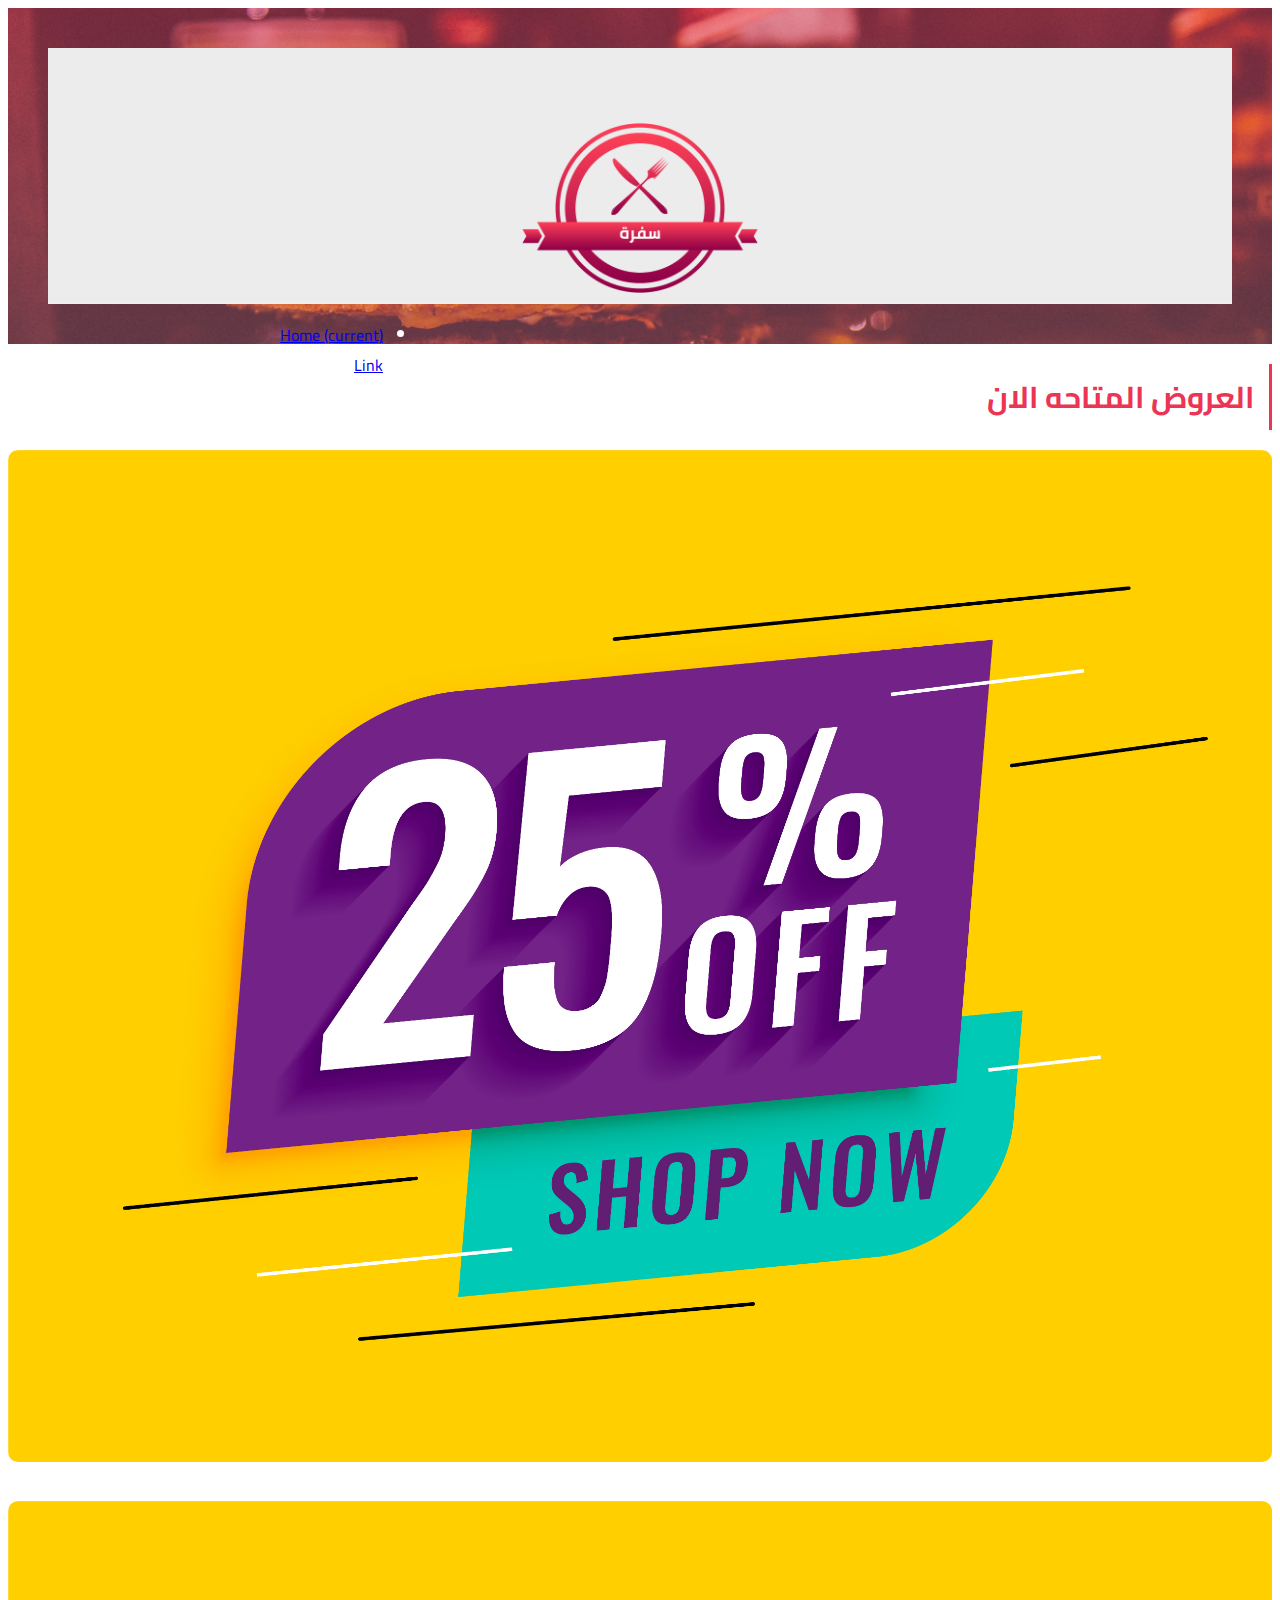
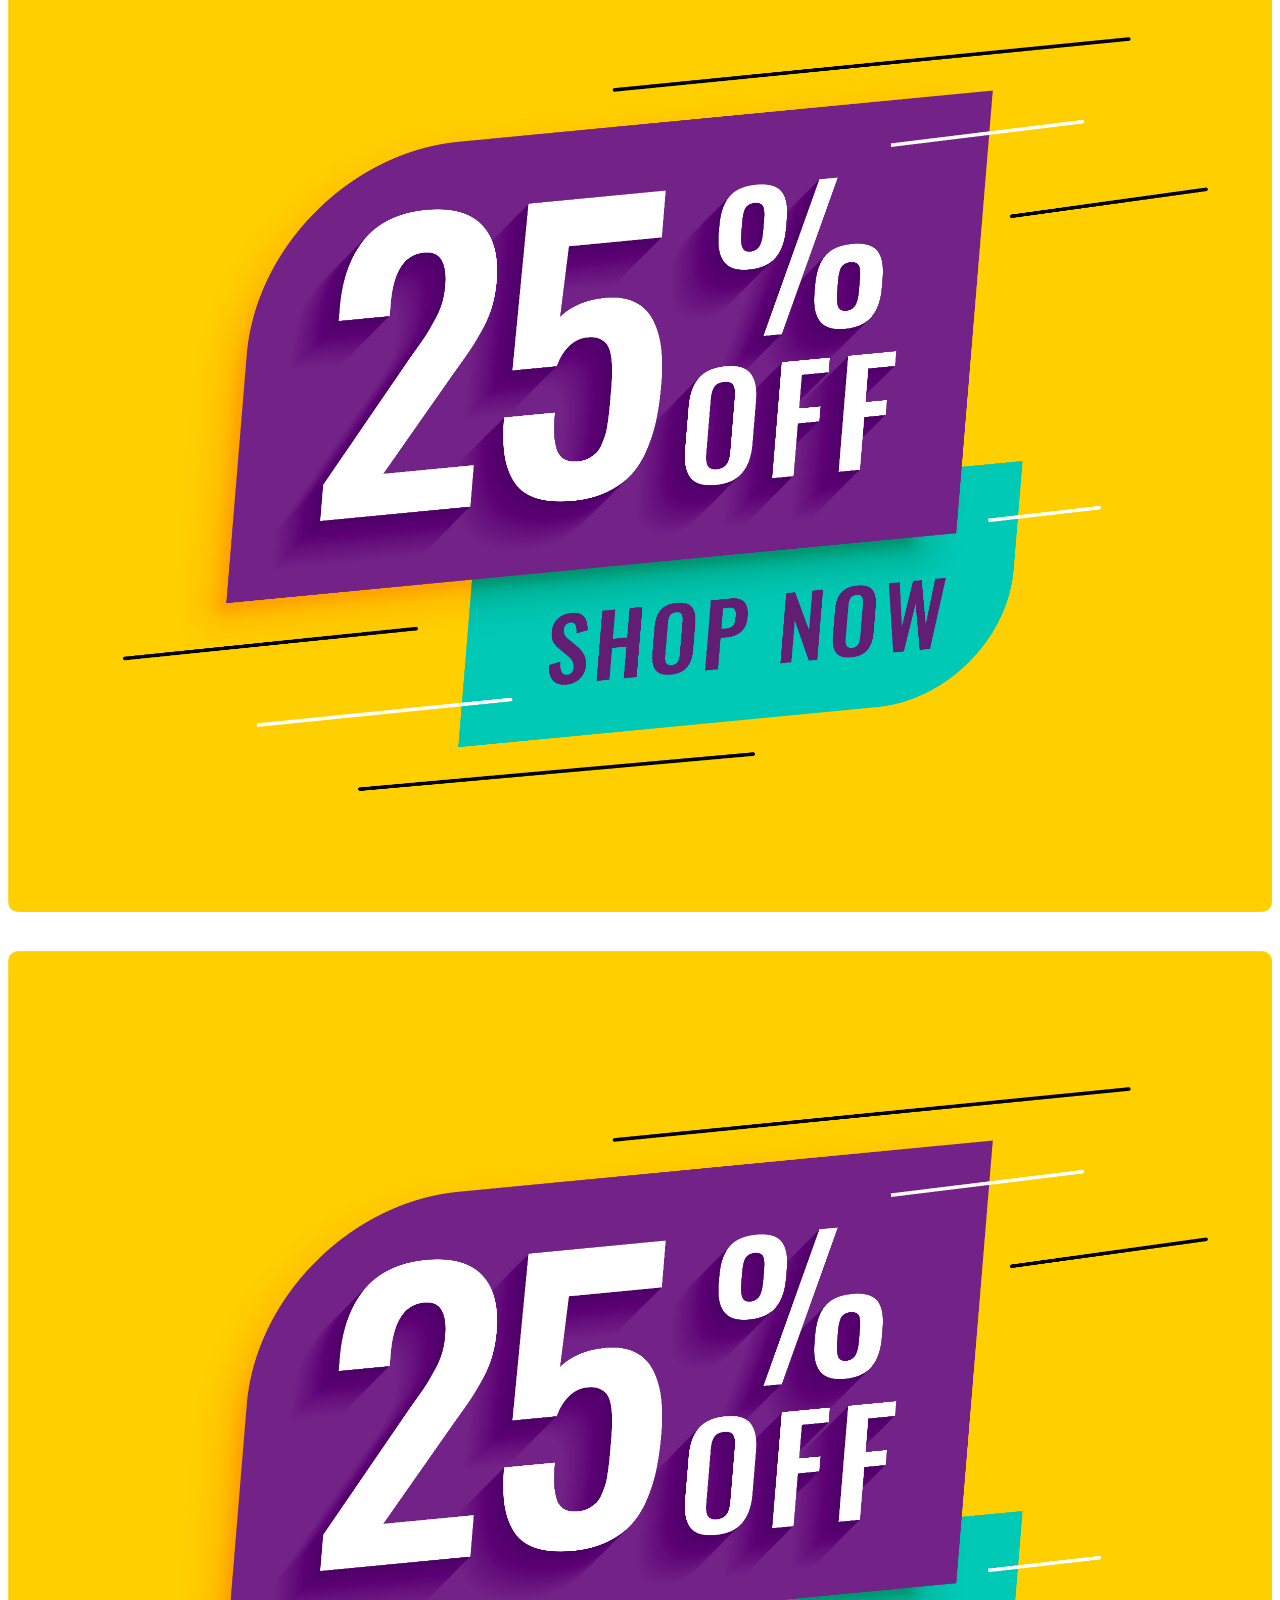
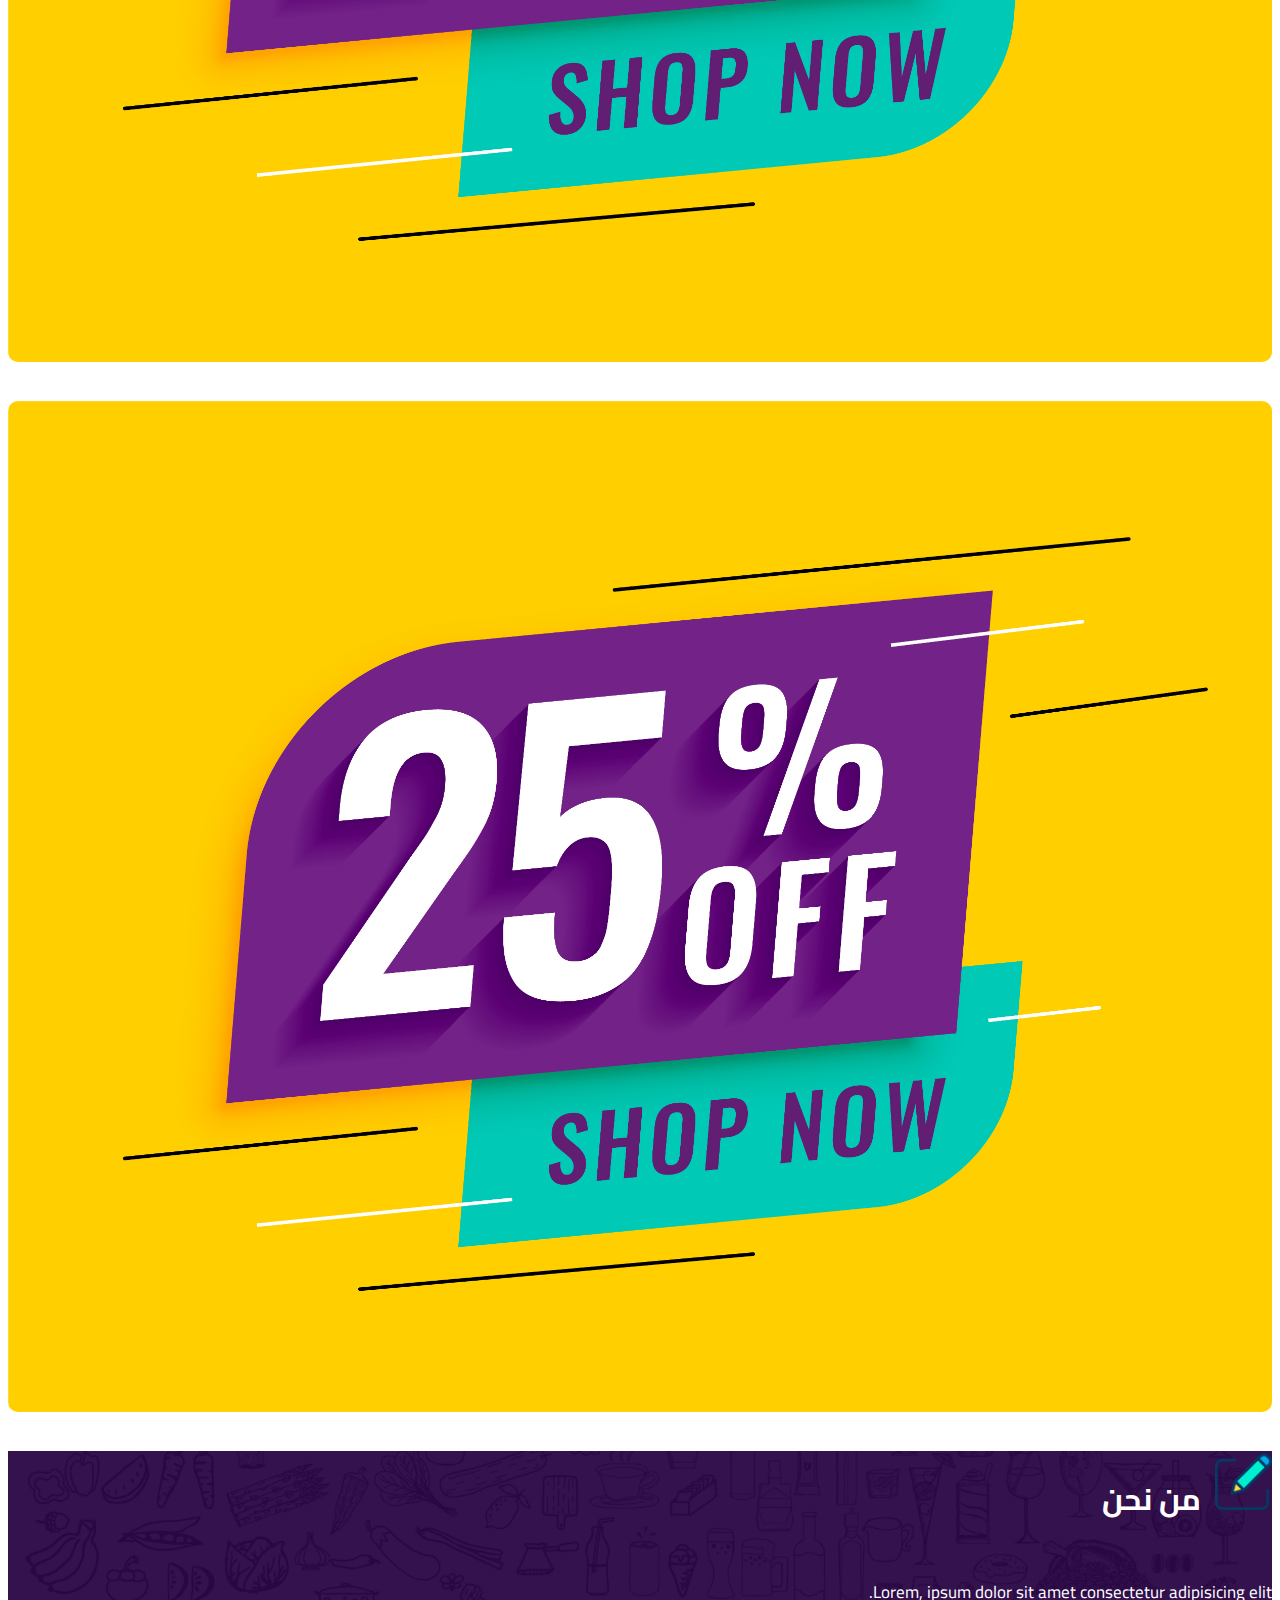
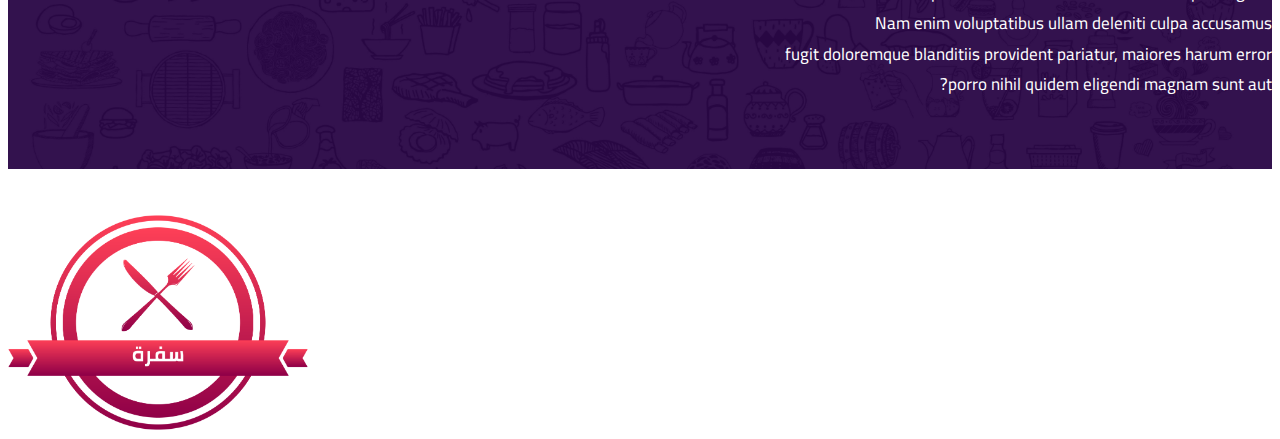
<file: offer.html>
<!doctype html>
<html lang="en">
  <head>
    <!-- Required meta tags -->
    <meta charset="utf-8">
    <meta name="viewport" content="width=device-width, initial-scale=1, shrink-to-fit=no">
      
 <!-- Bootstrap core CSS -->
    <link rel="stylesheet" href="https://cdn.rtlcss.com/bootstrap/v4.2.1/css/bootstrap.min.css"
          integrity="sha384-vus3nQHTD+5mpDiZ4rkEPlnkcyTP+49BhJ4wJeJunw06ZAp+wzzeBPUXr42fi8If" crossorigin="anonymous">
    <!-- Custom styles for this template -->
      <link rel="stylesheet" href="css/style.css">
        <!-- Custom fonts  -->
      <link href="https://fonts.googleapis.com/css?family=Cairo&display=swap" rel="stylesheet"> 
      <link rel="stylesheet" href="https://use.fontawesome.com/releases/v5.8.2/css/all.css" integrity="sha384-oS3vJWv+0UjzBfQzYUhtDYW+Pj2yciDJxpsK1OYPAYjqT085Qq/1cq5FLXAZQ7Ay" crossorigin="anonymous">
    <title>Sofra</title>
  </head>
  
  <body class="res-page">

    <!--==============navbar section=======-->
    <header class="hidden-xs">
        <div class="container-fluid">
            <div class="row">
                <nav class="navbar navbar-light" style="background-color: #ECECEC;">
                    <div class="col-md-4">
                        <i class="fas fa-shopping-cart"></i>
                        <div class="dropdown">
                            <i class="fas fa-user-circle dropbtn "></i>
                        </div>
                    </div>

                    <div class="col-md-4 logo-up">
                        <img class="logo" src="images/sofra%20logo-1@2x.png">
                    </div>
                    <div class="col-md-4 burger">
                        <button class="navbar-toggler" type="button" data-toggle="collapse" data-target="#navbarsExample01"
                            aria-controls="navbarsExample01" aria-expanded="false" aria-label="Toggle navigation">
                            <i class="fas fa-hamburger"></i>
                        </button>
                    </div>


                    <div class="collapse navbar-collapse " id="navbarsExample01">
                        <ul class="navbar-nav custom">
                            <li class="nav-item active">
                                <a class="nav-link" href="#">Home <span class="sr-only">(current)</span></a>
                            </li>
                            <li class="nav-item">
                                <a class="nav-link" href="#">Link</a>
                            </li>
                        </ul>

                    </div>
                </nav>
            </div>
        </div>
    </header>

    <!-- End Navbar Section -->

    <!-- Start Offers Section -->
    
    <section class="offers">
        <div class="container">
            <div class="row">
                <div class="col-sm-12">
                    <h1>العروض المتاحه الان</h1>
                </div>
            </div>
            <div class="row">
                <div class="col-sm-6"><a href="#"><img src="images/offer.jpg" alt="" width="100%"></a></div>
                <div class="col-sm-6"><a href="#"><img src="images/offer.jpg" alt="" width="100%"></a></div>
                <div class="col-sm-6"><a href="#"><img src="images/offer.jpg" alt="" width="100%"></a></div>
                <div class="col-sm-6"><a href="#"><img src="images/offer.jpg" alt="" width="100%"></a></div>
            </div>
        </div>
    </section>
    
    <!-- Start Offers Section -->

    <!-- start footer section -->
    <footer>
        <div class="container">
            <div class="row">
                <div class="col-md-6">
                    <div class="footer-desc">
                        <div class="who-us">
                            <img src="images/edit-min.png" alt="Edit-pencil">
                            <h3>من نحن</h3>
                        </div>
                        <p>Lorem, ipsum dolor sit amet consectetur adipisicing elit.<br> Nam enim voluptatibus ullam deleniti culpa accusamus <br> fugit doloremque blanditiis provident pariatur, maiores harum error<br> porro nihil quidem eligendi magnam sunt aut?</p>
                        <ul class="list-unstyled links">
                            <li>
                                <a href="#" class="fab fa-facebook-square"></a>
                            </li>
                            <li>
                                <a href="#" class="fab fa-twitter"></a>
                            </li>
                            <li>
                                <a href="#" class="fab fa-instagram"></a>
                            </li>
                        </ul>
                    </div>
                </div>
                <div class="col-md-6">
                    <a href="index.html" class="footer-logo">
                        <img src="images/sofra logo-1.png" alt="Footer-logo">
                    </a>
                </div>
            </div>
        </div>
    </footer>

        
        
      
      

    <!-- Optional JavaScript -->
    <!-- jQuery first, then Popper.js, then Bootstrap JS -->
    <script src="https://code.jquery.com/jquery-3.2.1.slim.min.js" integrity="sha384-KJ3o2DKtIkvYIK3UENzmM7KCkRr/rE9/Qpg6aAZGJwFDMVNA/GpGFF93hXpG5KkN" crossorigin="anonymous"></script>
    <script src="https://cdnjs.cloudflare.com/ajax/libs/popper.js/1.12.9/umd/popper.min.js" integrity="sha384-ApNbgh9B+Y1QKtv3Rn7W3mgPxhU9K/ScQsAP7hUibX39j7fakFPskvXusvfa0b4Q" crossorigin="anonymous"></script>
    <script src="https://maxcdn.bootstrapcdn.com/bootstrap/4.0.0/js/bootstrap.min.js" integrity="sha384-JZR6Spejh4U02d8jOt6vLEHfe/JQGiRRSQQxSfFWpi1MquVdAyjUar5+76PVCmYl" crossorigin="anonymous"></script>
  </body>
</html>
</file>
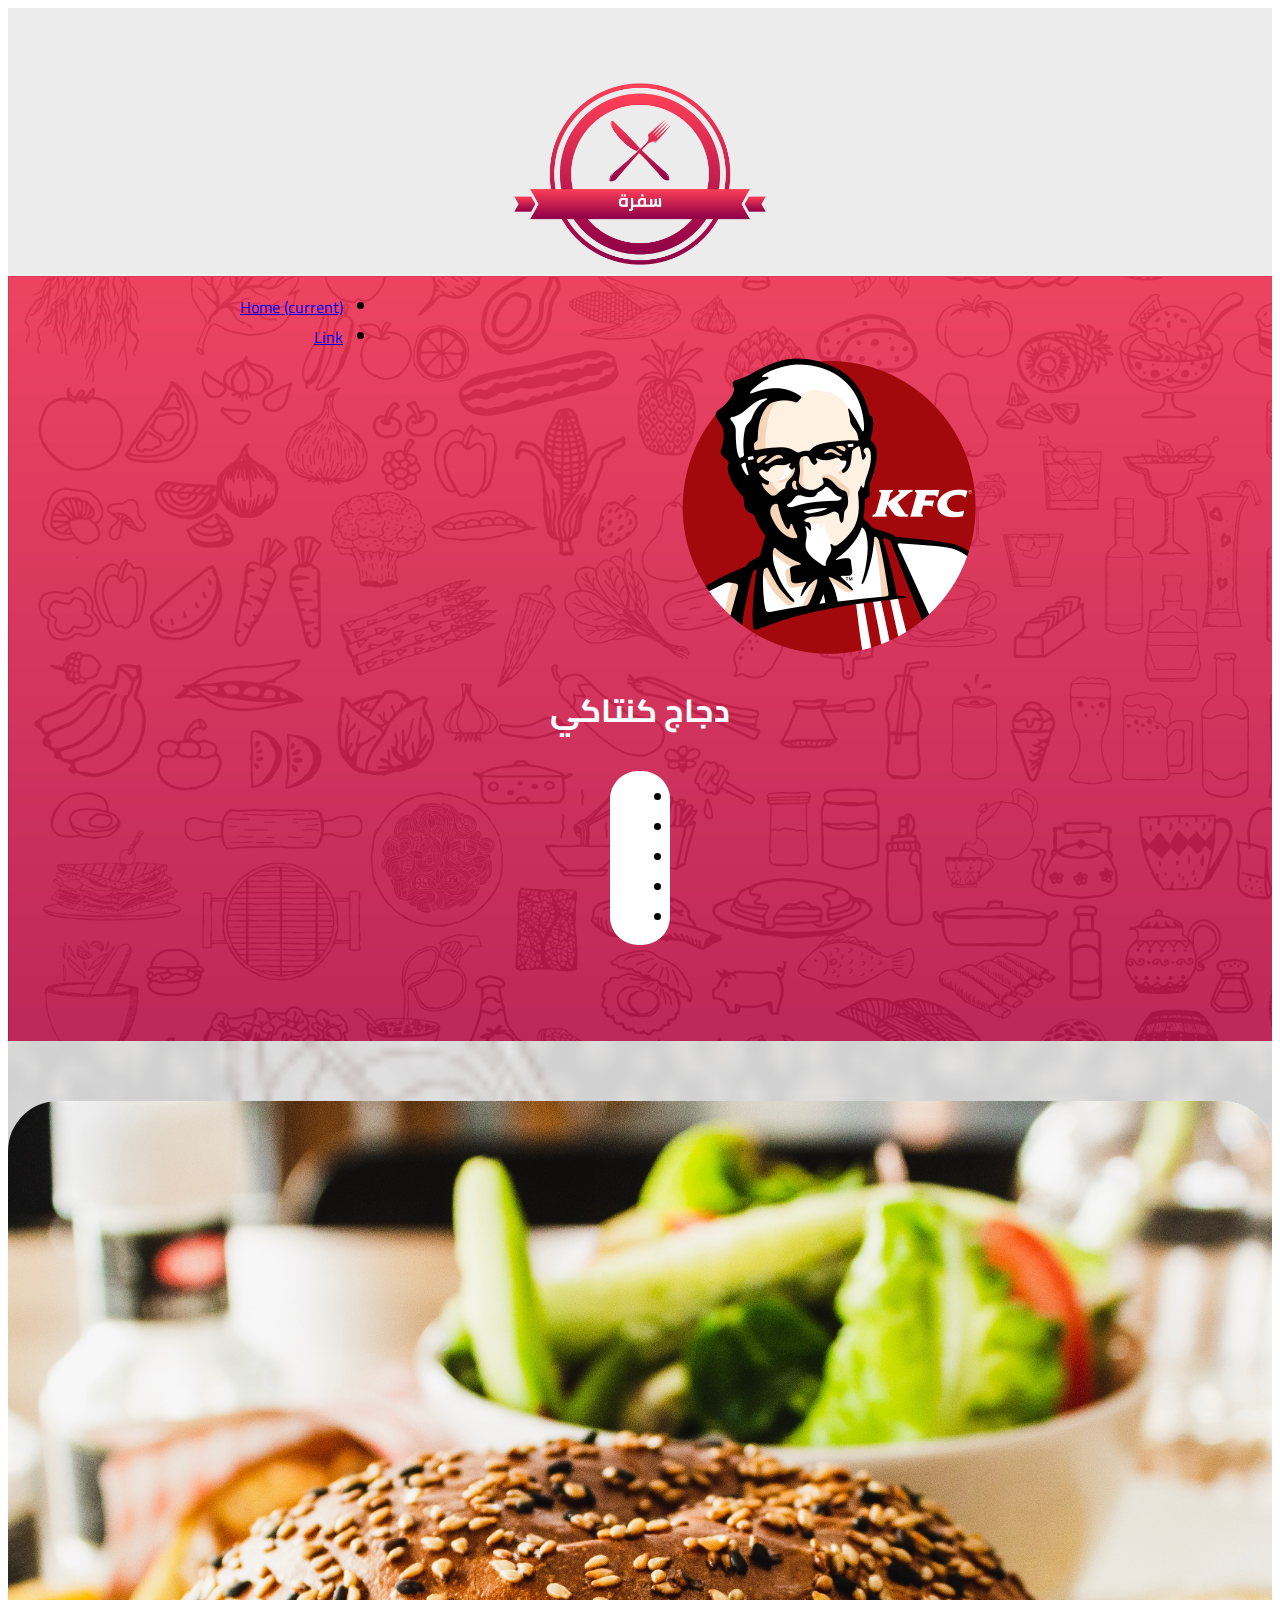
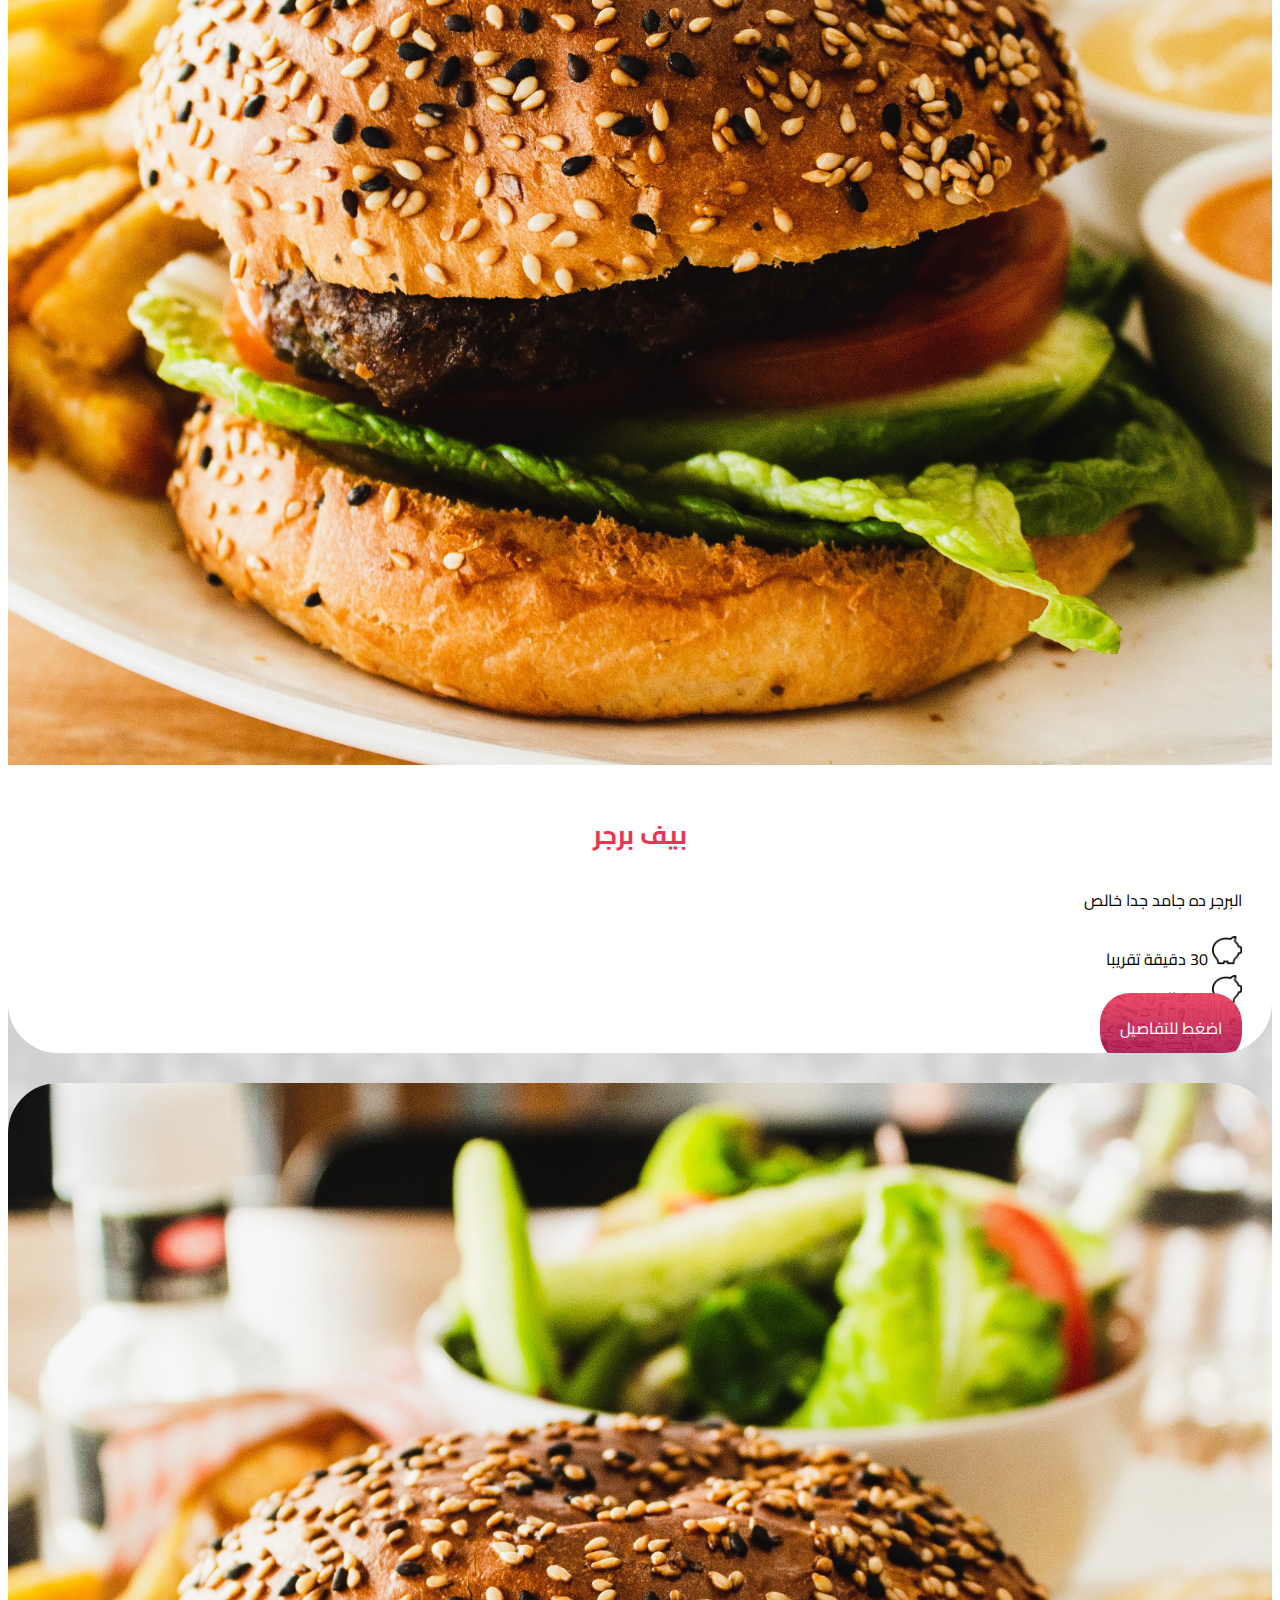
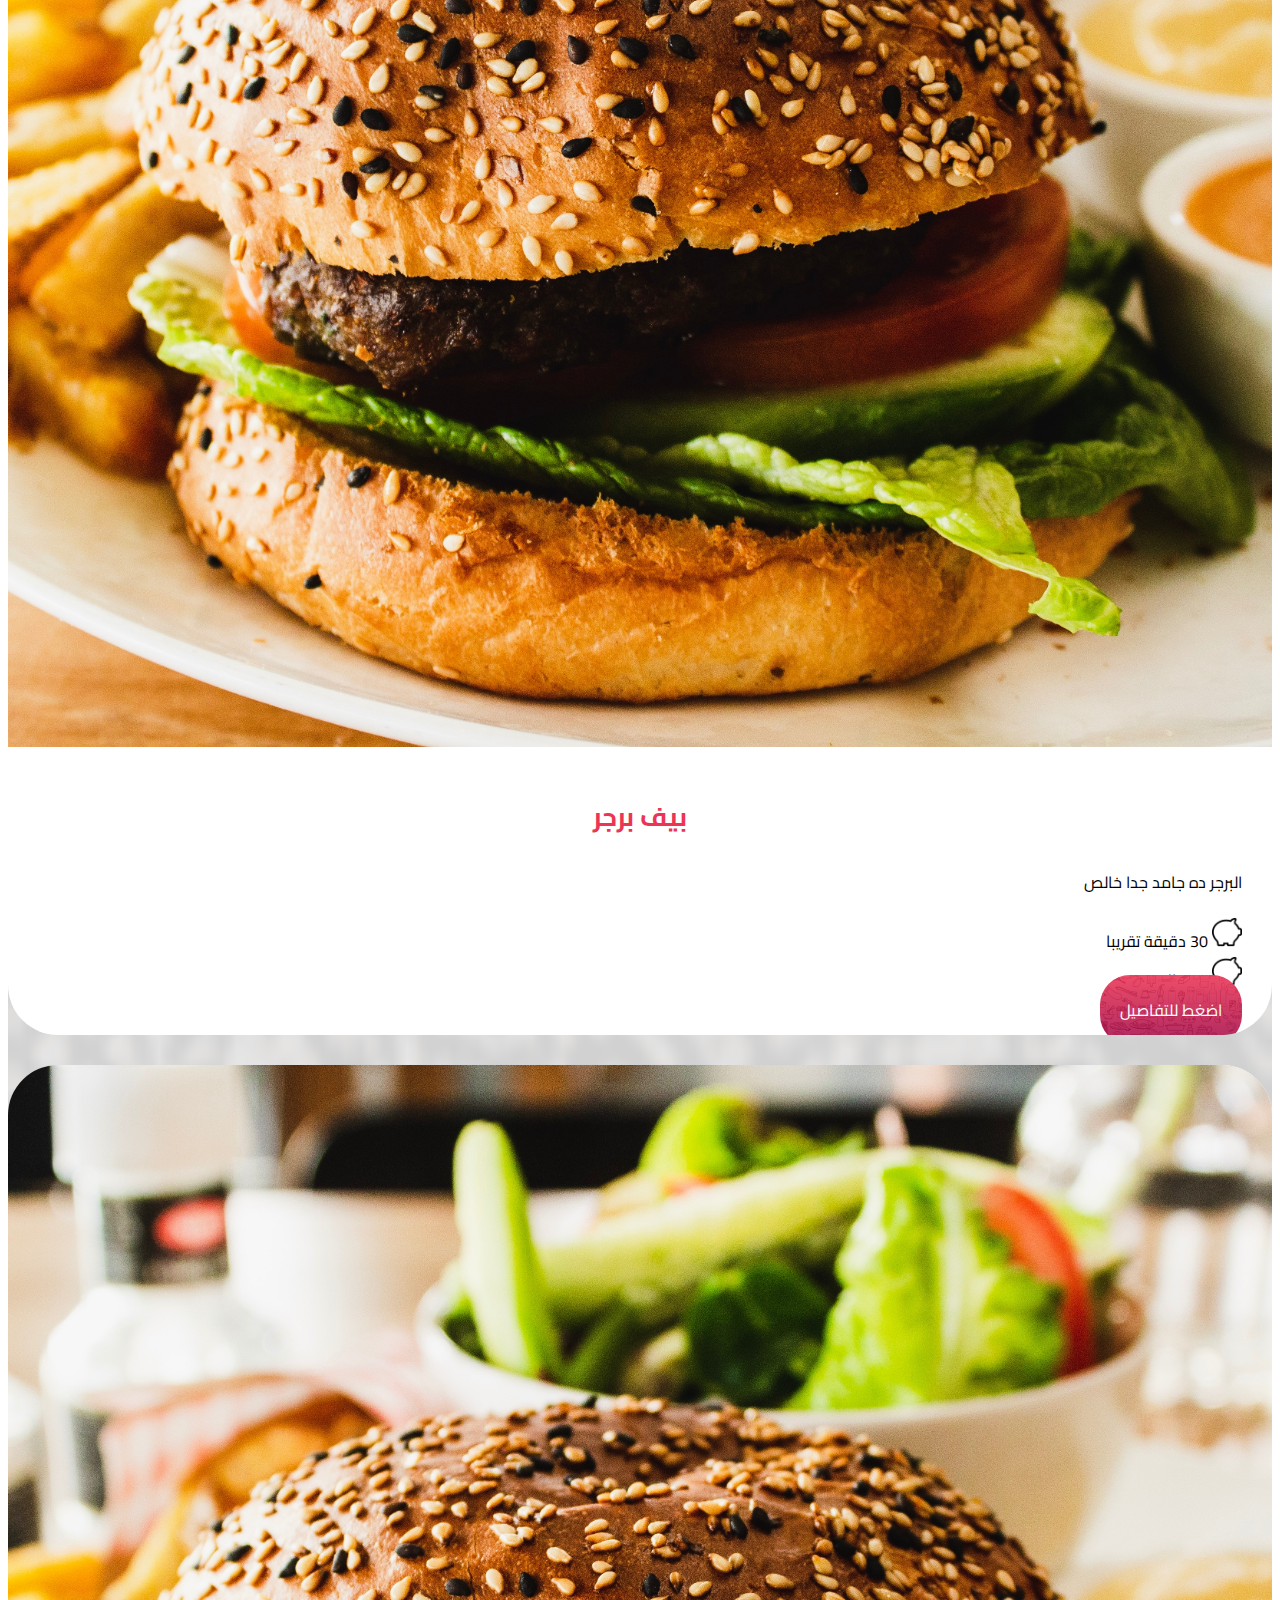
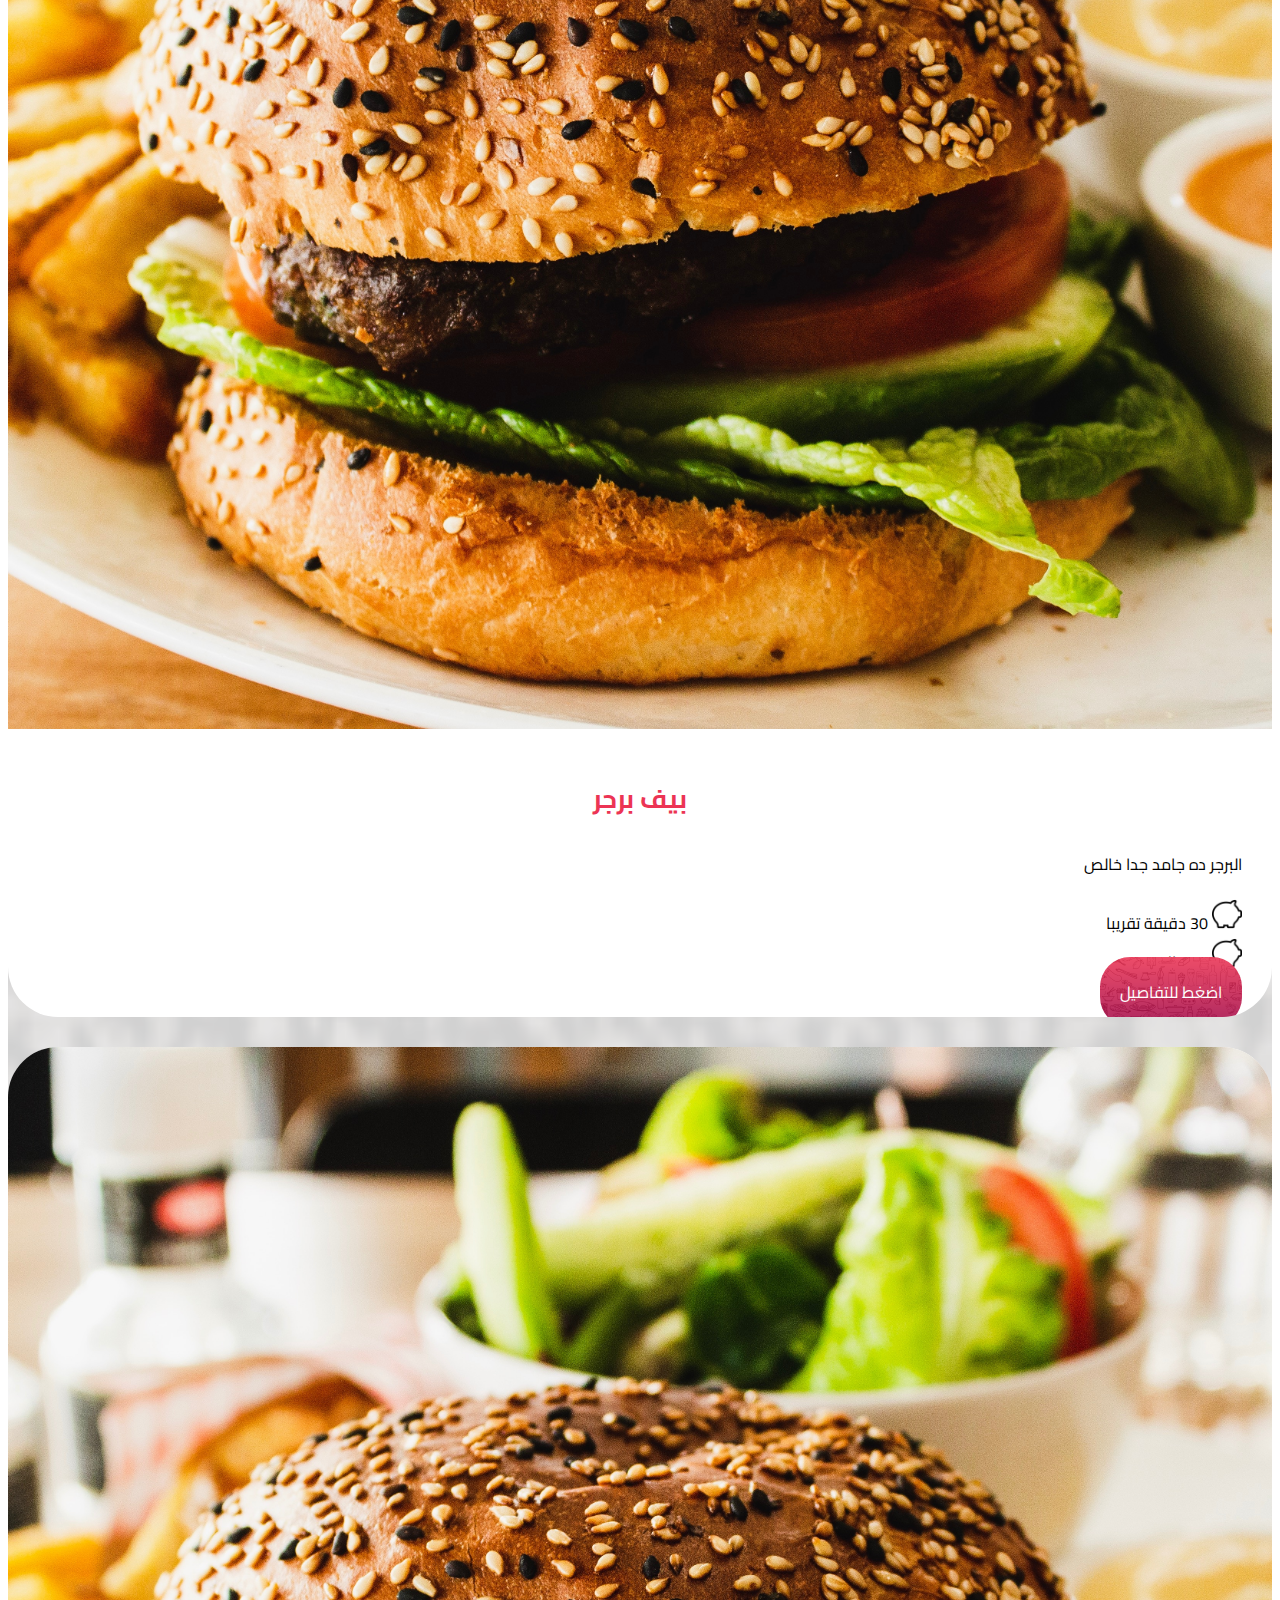
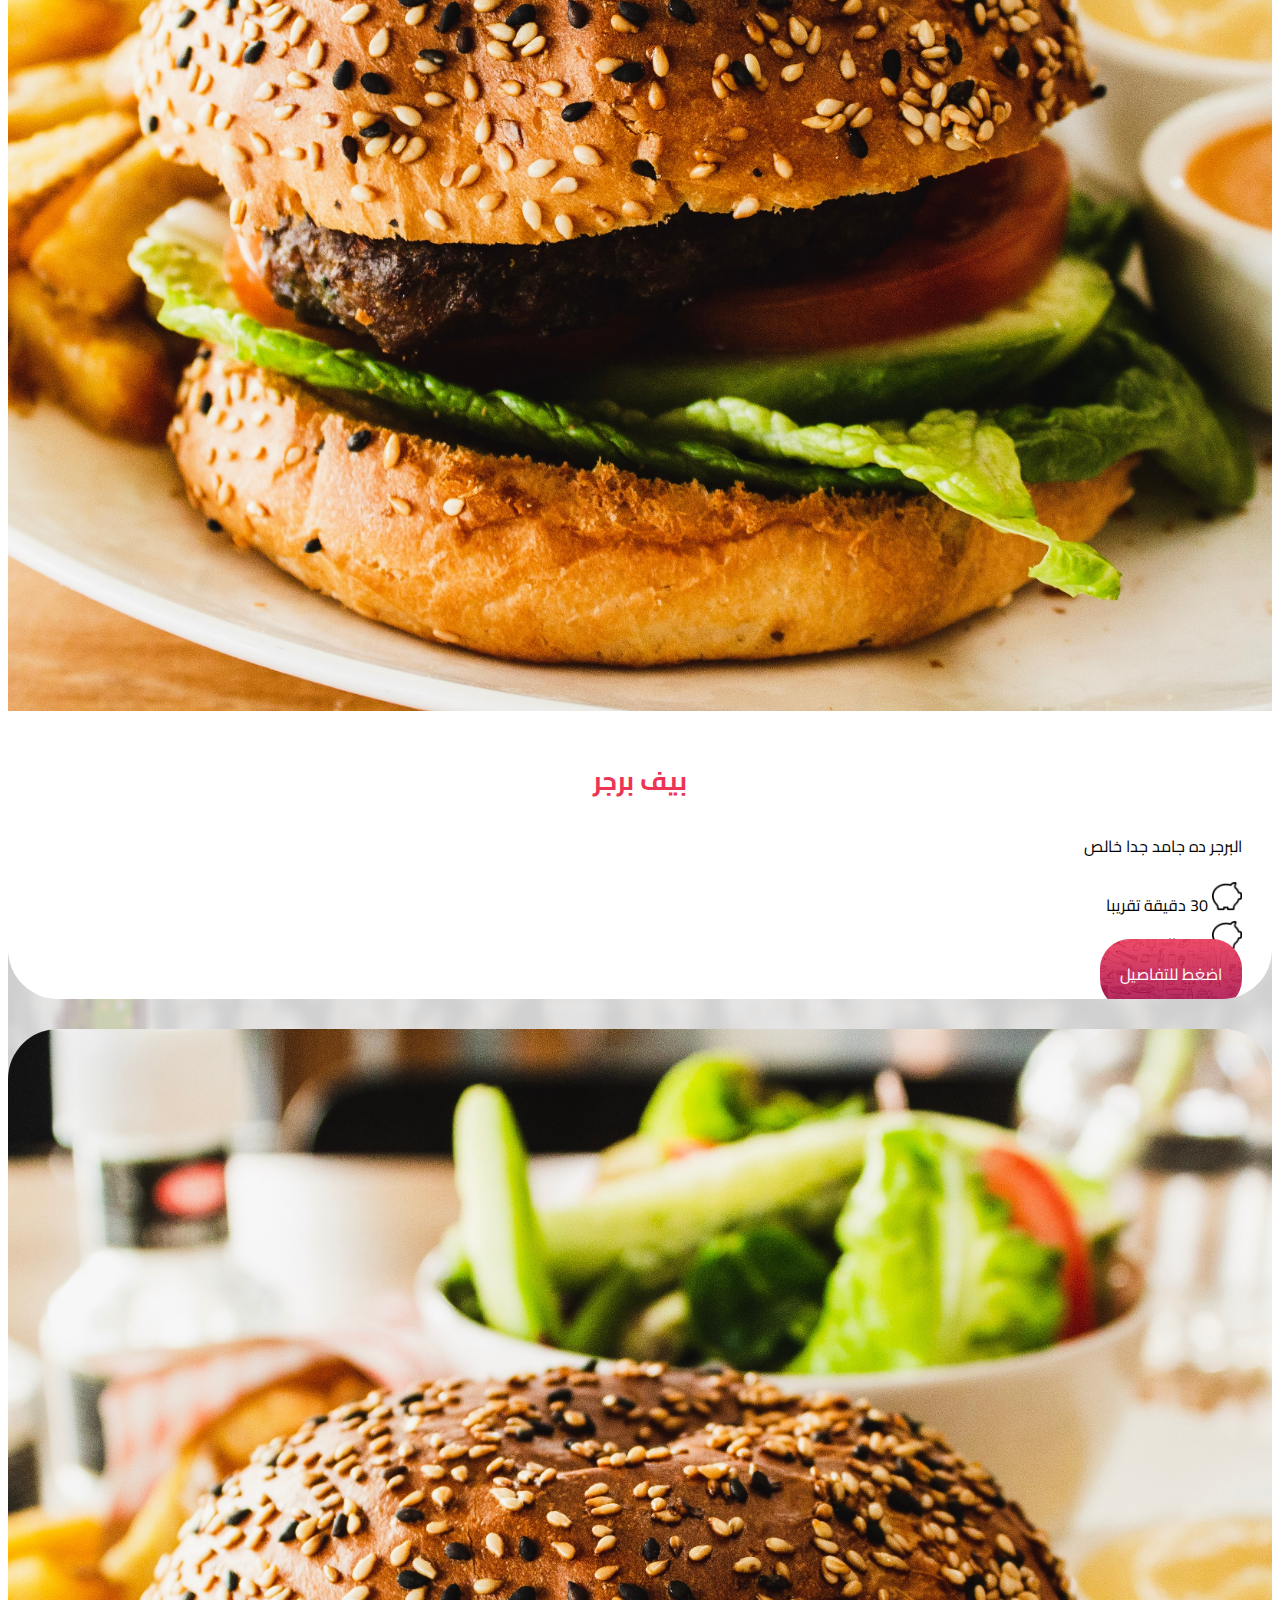
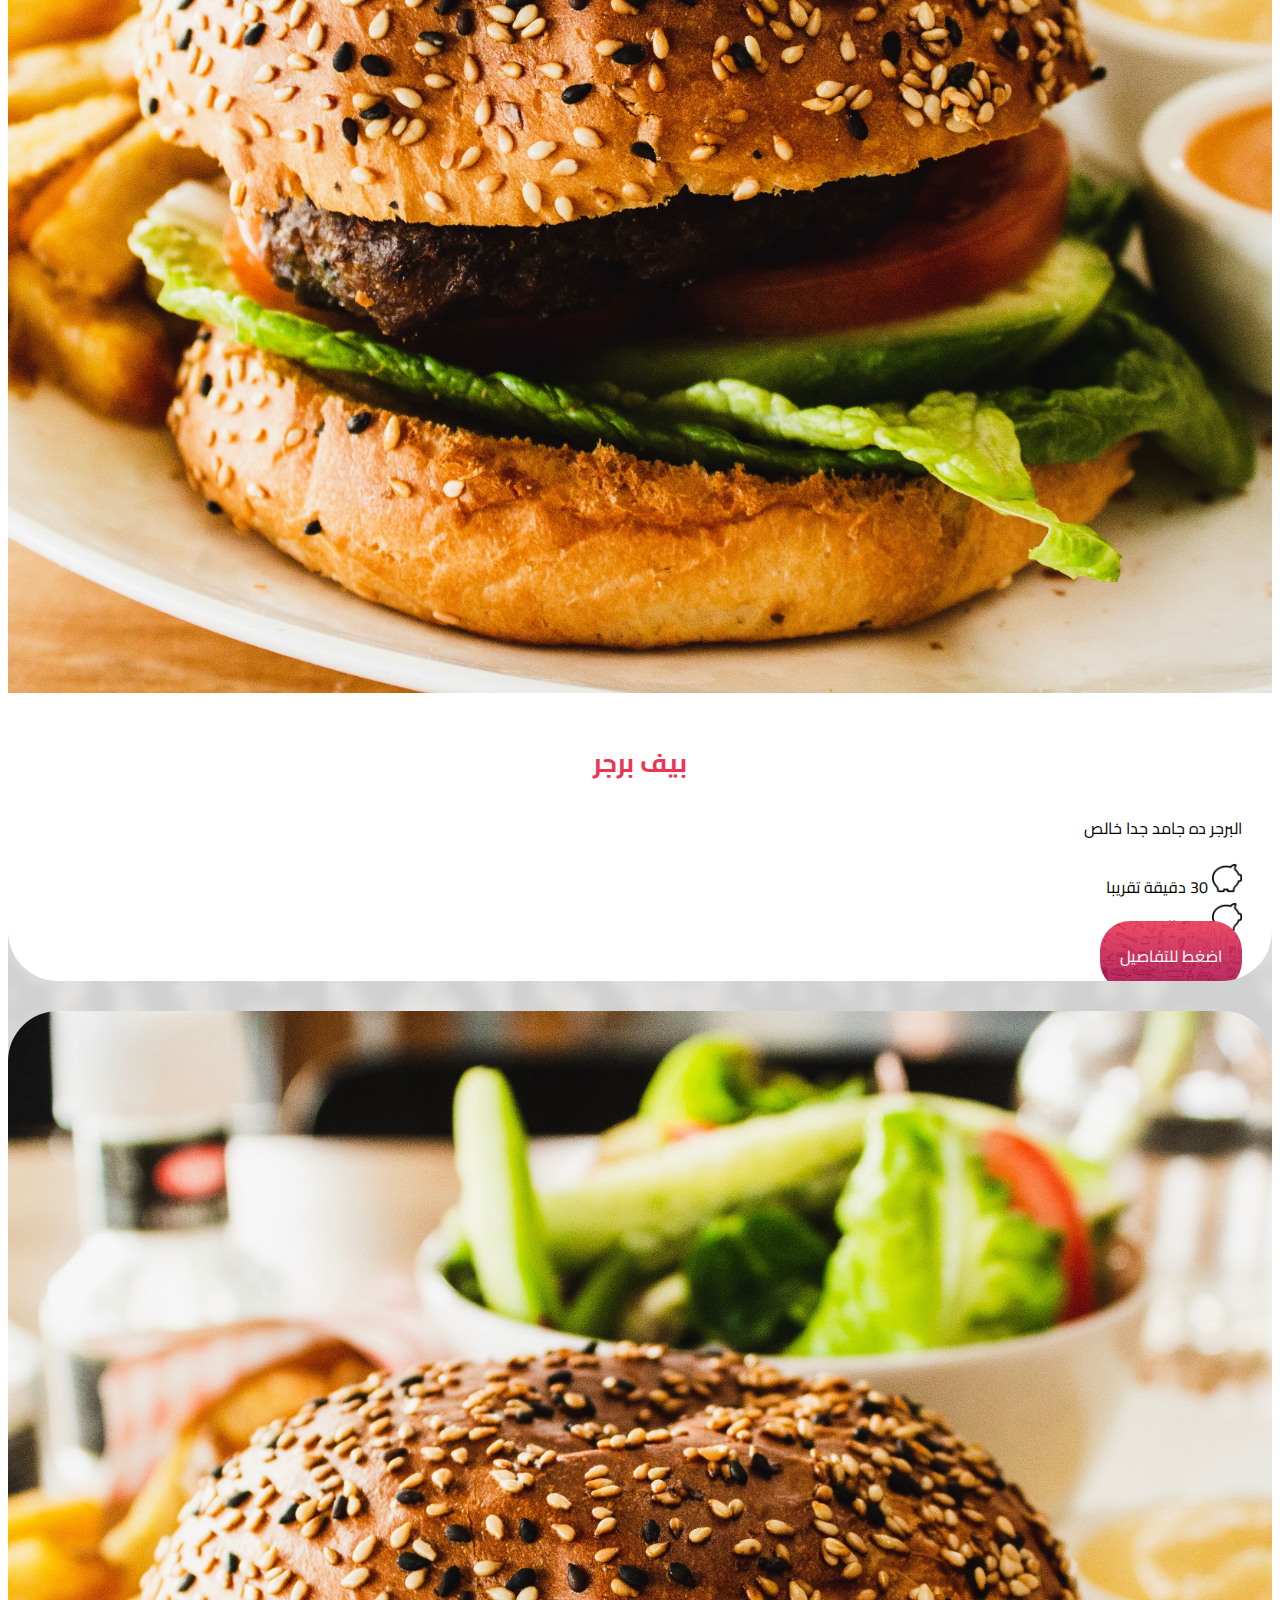
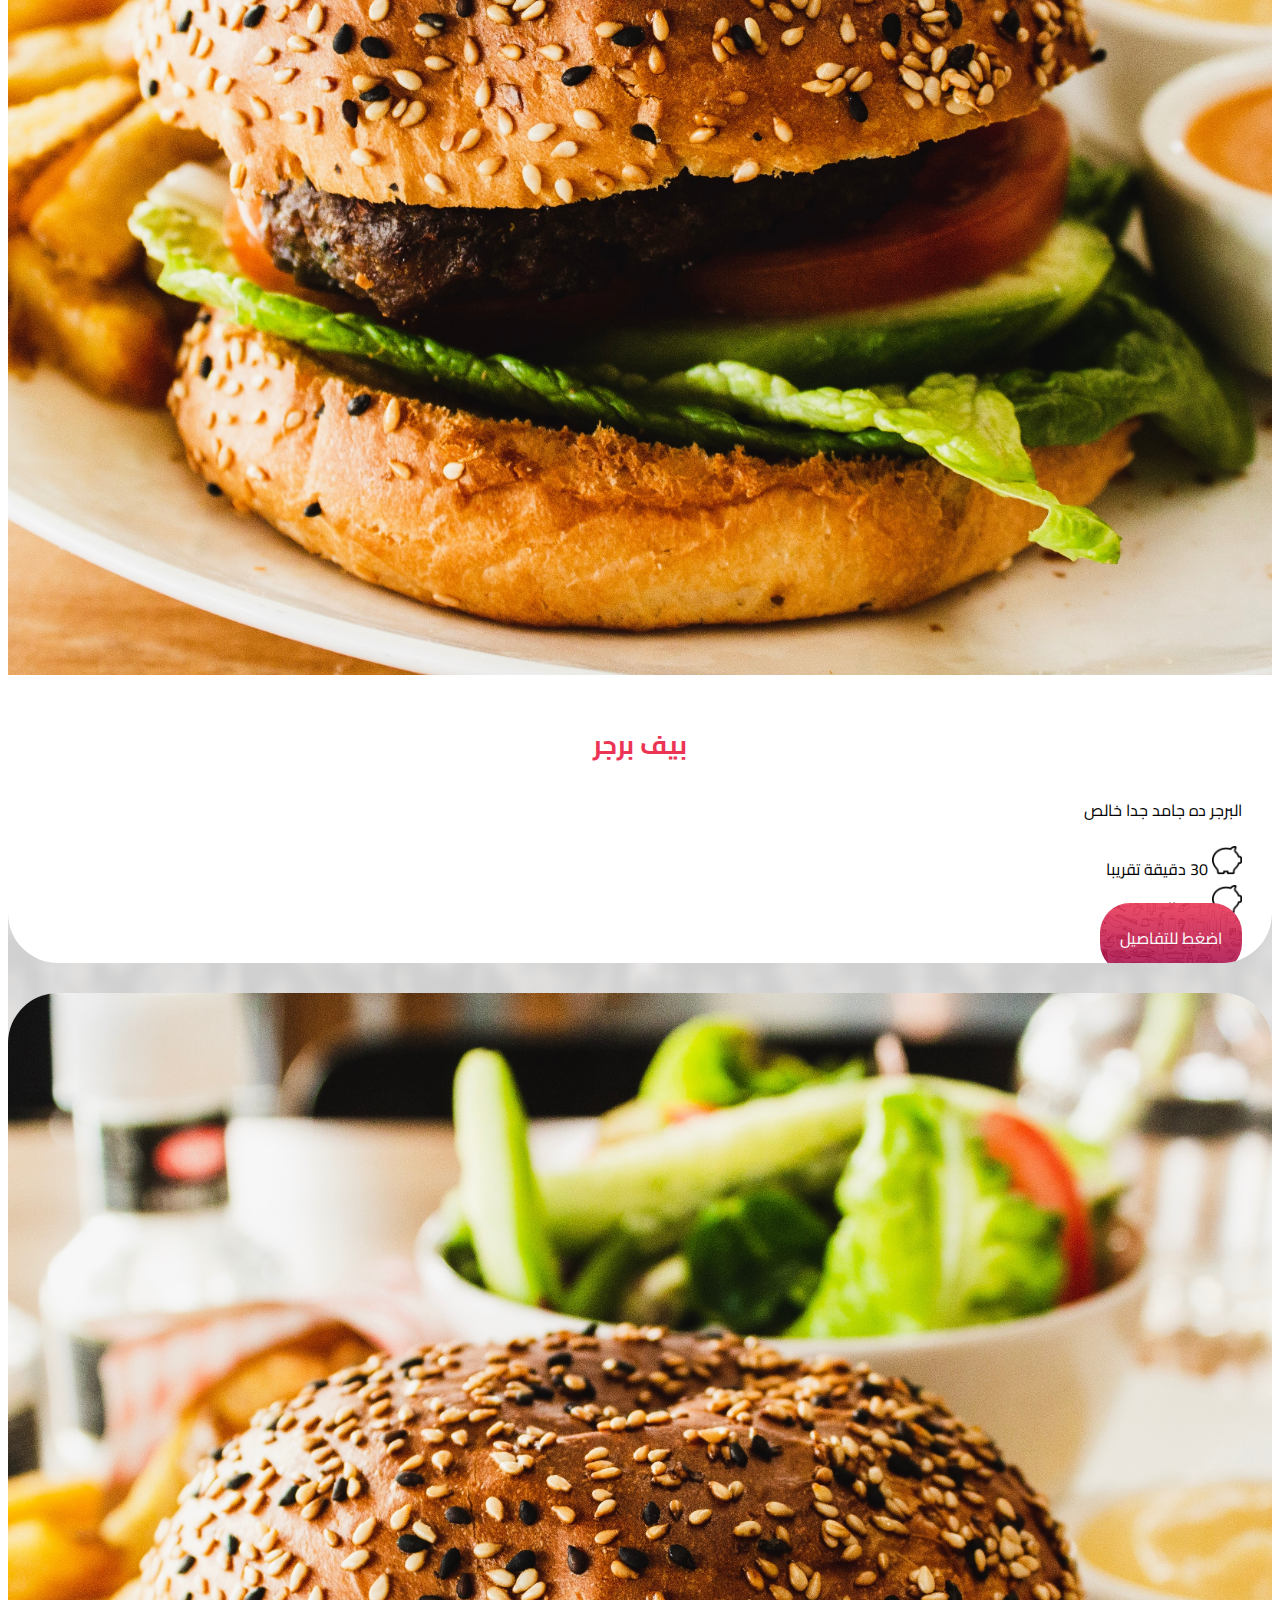
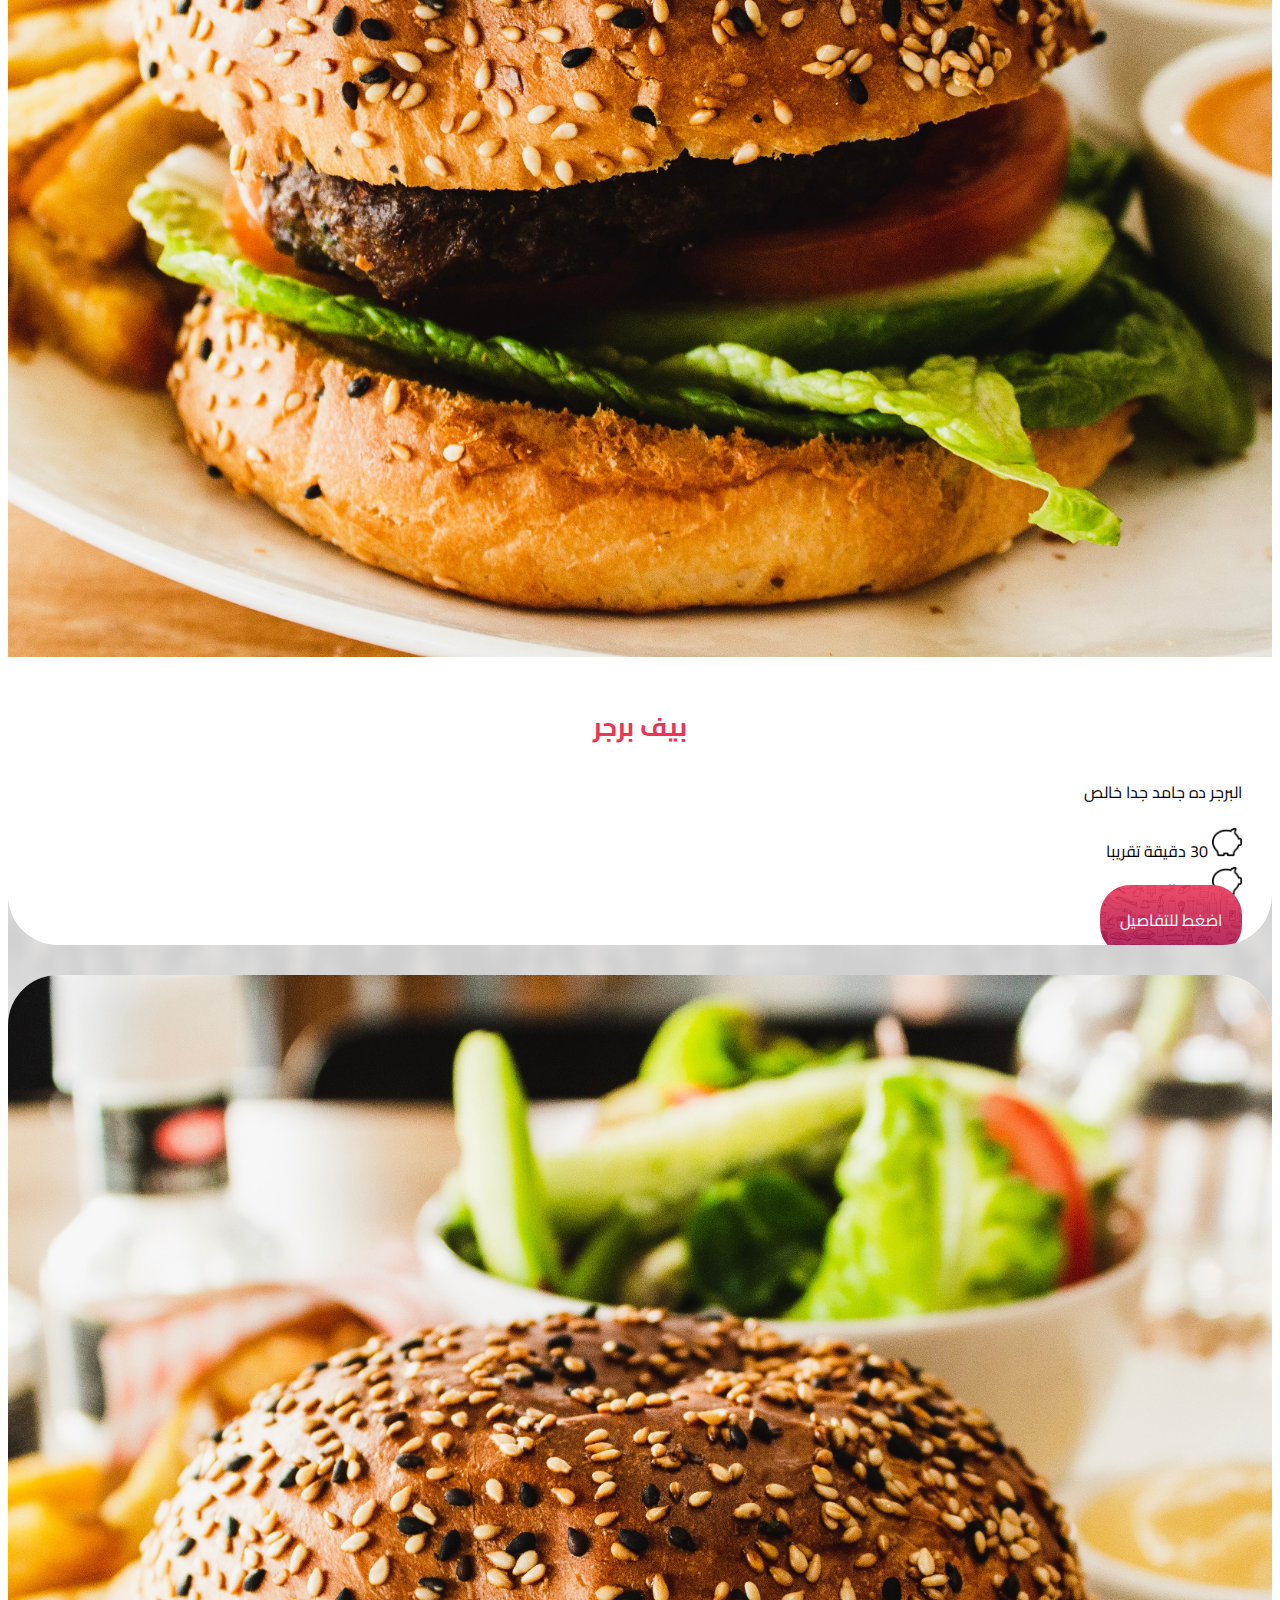
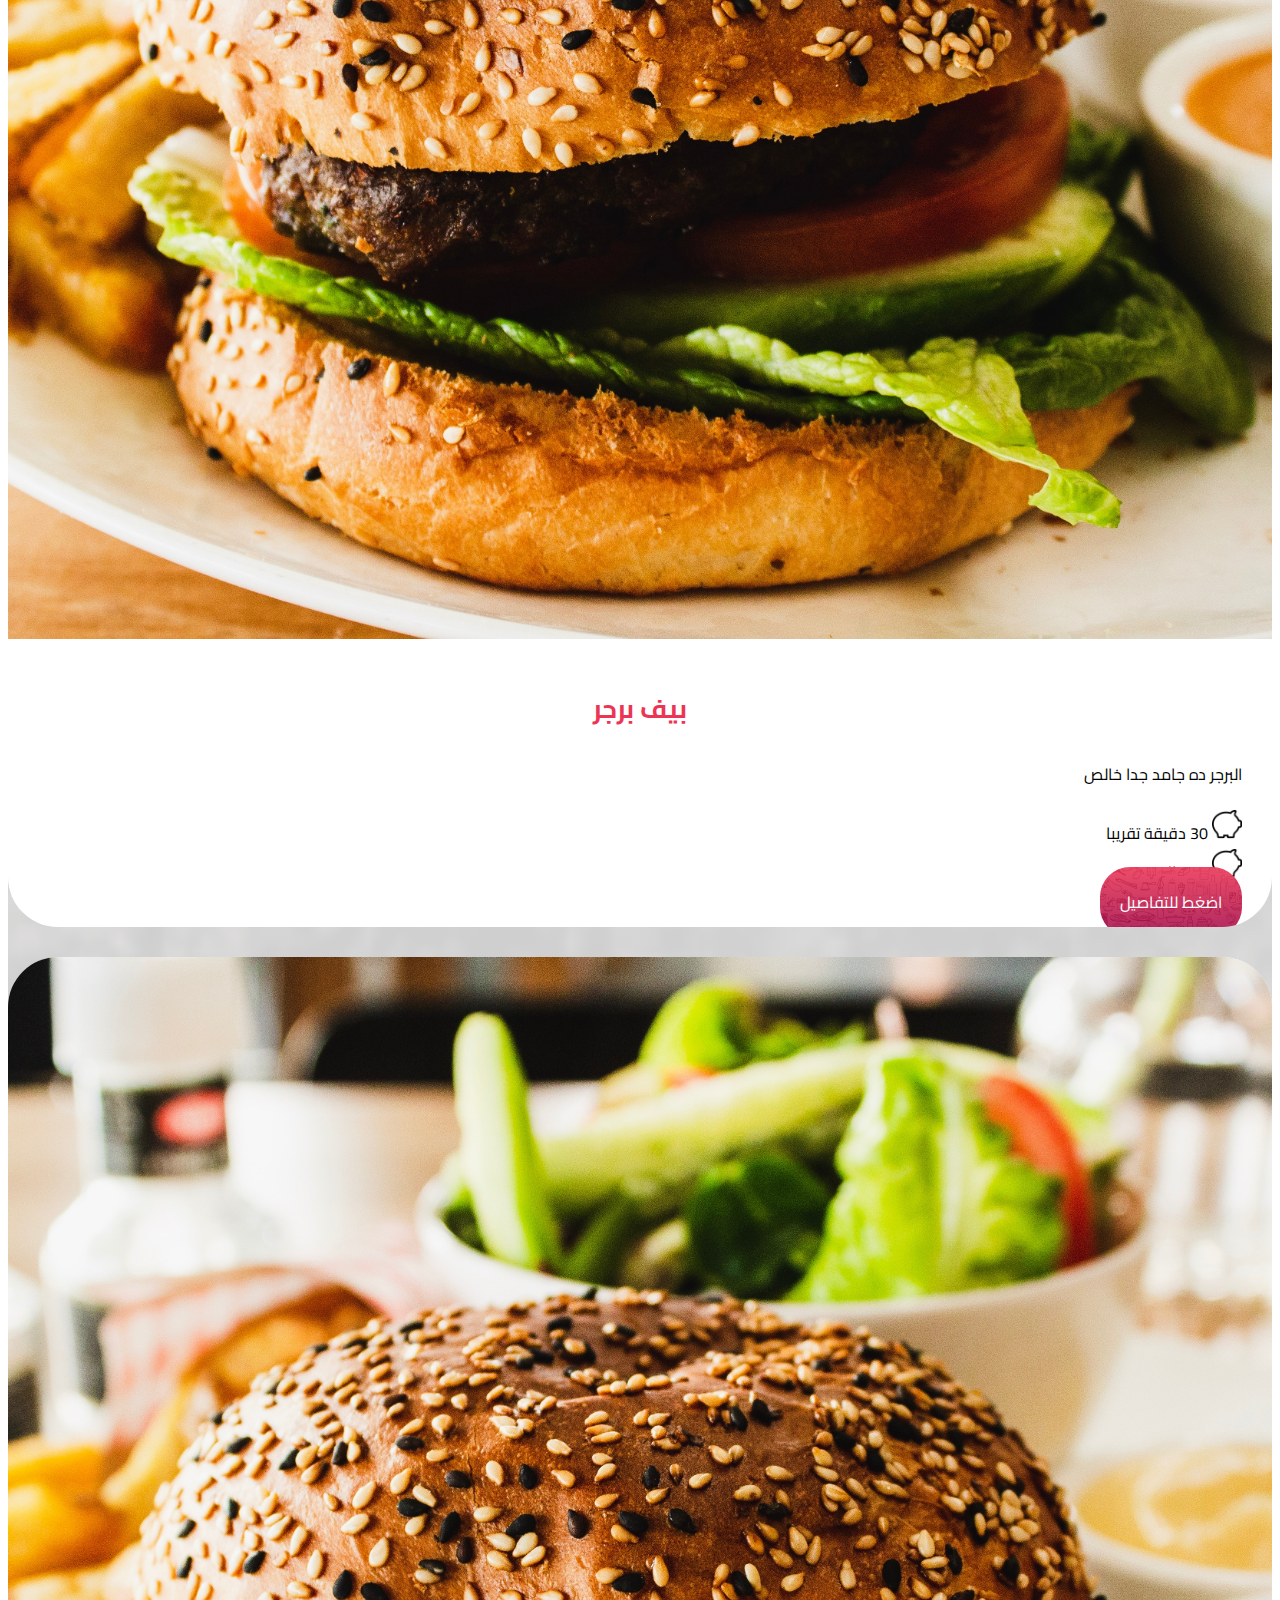
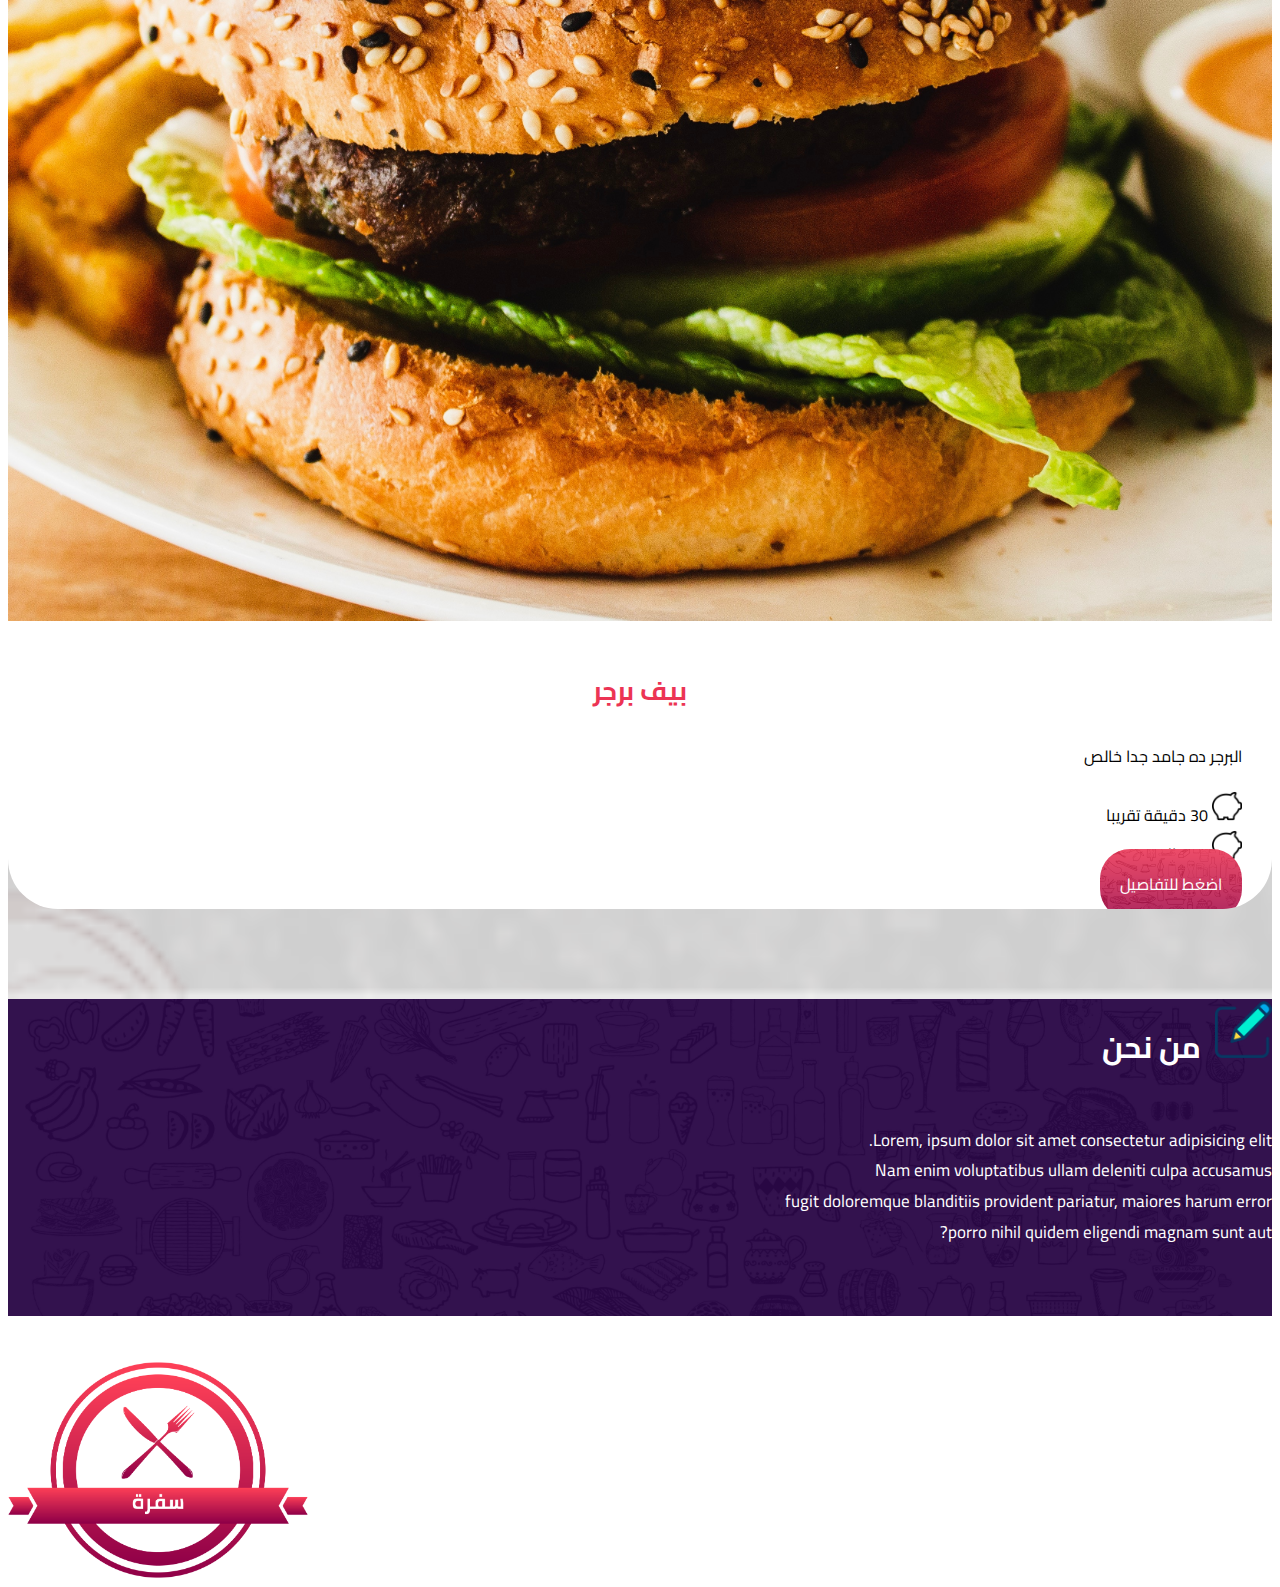
<file: res-page.html>
<!doctype html>
<html lang="en">
  <head>
    <!-- Required meta tags -->
    <meta charset="utf-8">
    <meta name="viewport" content="width=device-width, initial-scale=1, shrink-to-fit=no">
      
 <!-- Bootstrap core CSS -->
    <link rel="stylesheet" href="https://cdn.rtlcss.com/bootstrap/v4.2.1/css/bootstrap.min.css"
          integrity="sha384-vus3nQHTD+5mpDiZ4rkEPlnkcyTP+49BhJ4wJeJunw06ZAp+wzzeBPUXr42fi8If" crossorigin="anonymous">
    <!-- Custom styles for this template -->
      <link rel="stylesheet" href="css/style.css">
        <!-- Custom fonts  -->
      <link href="https://fonts.googleapis.com/css?family=Cairo&display=swap" rel="stylesheet"> 
      <link rel="stylesheet" href="https://use.fontawesome.com/releases/v5.8.2/css/all.css" integrity="sha384-oS3vJWv+0UjzBfQzYUhtDYW+Pj2yciDJxpsK1OYPAYjqT085Qq/1cq5FLXAZQ7Ay" crossorigin="anonymous">
    <title>Sofra</title>
  </head>
  
  <body class="res-page">

    <!--==============navbar section=======-->    
    <div class="container-fluid">
        <div class="row">
            <nav class="navbar navbar-light" style="background-color: #ECECEC;">
                <div class="col-md-4">
                    <i class="fas fa-shopping-cart"></i>
                    <div class="dropdown">
                        <i class="fas fa-user-circle dropbtn "></i>
                        <div class="dropdown-content">
                            <a href="#">Link 1</a>
                            <a href="#">Link 2</a>
                            <a href="#">Link 3</a>
                        </div>
                    </div>
                </div>

                <div class="col-md-4 logo-up">
                    <img class="logo" src="images/sofra%20logo-1@2x.png">
                </div>
                <div class="col-md-4 burger">
                    <button class="navbar-toggler" type="button" data-toggle="collapse" data-target="#navbarsExample01"
                        aria-controls="navbarsExample01" aria-expanded="false" aria-label="Toggle navigation">
                        <i class="fas fa-hamburger"></i>
                    </button>
                </div>


                <div class="collapse navbar-collapse " id="navbarsExample01">
                    <ul class="navbar-nav custom">
                        <li class="nav-item active">
                            <a class="nav-link" href="#">Home <span class="sr-only">(current)</span></a>
                        </li>
                        <li class="nav-item">
                            <a class="nav-link" href="#">Link</a>
                        </li>


                    </ul>

                </div>
            </nav>
        </div>
    </div>



    <!--==============First section=======-->   
    <section id="header">
        <div class="container">
            <div class="header-desc">
                <img class="website-name" src="images/res-img.png" alt="" style="margin: 0 auto;">
                <h1 class="res-name">دجاج كنتاكي</h1>
                <ul class="list-unstyled">
                    <li class="fa fa-star"></li>
                    <li class="fa fa-star"></li>
                    <li class="fa fa-star"></li>
                    <li class="fa fa-star"></li>
                    <li class="fa fa-star"></li>
                </ul>
            </div>
        </div>
    </section>     


    <section class="food">
        <div class="container">
            <div class="row">
                <div class="col-sm-4">
                    <div class="item-holder">
                        <img src="images/burger.jpg" alt="item-image" width="100%">
                        <div class="item-data text-center">
                            <h3 class="item-title">بيف برجر</h3>
                            <p class="item-description">البرجر ده جامد جدا خالص</p>
                        </div>
                        <div class="features">
                            <div>
                                    <img src="images/piggy-bank.png" alt="" width="30px;">
                                <span class="delevery-time">
                                    30 دقيقة تقريبا
                                </span>
                            </div>
                            <div>
                                    <img src="images/piggy-bank.png" alt="" width="30px;">
                                <span class="delevery-time">
                                    55 ريال
                                </span>
                            </div>
                            <a href="#" class="d-block">اضغط للتفاصيل</a>
                        </div>
                    </div>
                </div>
                <div class="col-sm-4">
                    <div class="item-holder">
                        <img src="images/burger.jpg" alt="item-image" width="100%">
                        <div class="item-data text-center">
                            <h3 class="item-title">بيف برجر</h3>
                            <p class="item-description">البرجر ده جامد جدا خالص</p>
                        </div>
                        <div class="features">
                            <div>
                                    <img src="images/piggy-bank.png" alt="" width="30px;">
                                <span class="delevery-time">
                                    30 دقيقة تقريبا
                                </span>
                            </div>
                            <div>
                                    <img src="images/piggy-bank.png" alt="" width="30px;">
                                <span class="delevery-time">
                                    55 ريال
                                </span>
                            </div>
                            <a href="#" class="d-block">اضغط للتفاصيل</a>
                        </div>
                    </div>
                </div>
                <div class="col-sm-4">
                    <div class="item-holder">
                        <img src="images/burger.jpg" alt="item-image" width="100%">
                        <div class="item-data text-center">
                            <h3 class="item-title">بيف برجر</h3>
                            <p class="item-description">البرجر ده جامد جدا خالص</p>
                        </div>
                        <div class="features">
                            <div>
                                    <img src="images/piggy-bank.png" alt="" width="30px;">
                                <span class="delevery-time">
                                    30 دقيقة تقريبا
                                </span>
                            </div>
                            <div>
                                    <img src="images/piggy-bank.png" alt="" width="30px;">
                                <span class="delevery-time">
                                    55 ريال
                                </span>
                            </div>
                            <a href="#" class="d-block">اضغط للتفاصيل</a>
                        </div>
                    </div>
                </div>
            </div>

            <div class="row">
                <div class="col-sm-4">
                    <div class="item-holder">
                        <img src="images/burger.jpg" alt="item-image" width="100%">
                        <div class="item-data text-center">
                            <h3 class="item-title">بيف برجر</h3>
                            <p class="item-description">البرجر ده جامد جدا خالص</p>
                        </div>
                        <div class="features">
                            <div>
                                    <img src="images/piggy-bank.png" alt="" width="30px;">
                                <span class="delevery-time">
                                    30 دقيقة تقريبا
                                </span>
                            </div>
                            <div>
                                    <img src="images/piggy-bank.png" alt="" width="30px;">
                                <span class="delevery-time">
                                    55 ريال
                                </span>
                            </div>
                            <a href="#" class="d-block">اضغط للتفاصيل</a>
                        </div>
                    </div>
                </div>
                <div class="col-sm-4">
                    <div class="item-holder">
                        <img src="images/burger.jpg" alt="item-image" width="100%">
                        <div class="item-data text-center">
                            <h3 class="item-title">بيف برجر</h3>
                            <p class="item-description">البرجر ده جامد جدا خالص</p>
                        </div>
                        <div class="features">
                            <div>
                                    <img src="images/piggy-bank.png" alt="" width="30px;">
                                <span class="delevery-time">
                                    30 دقيقة تقريبا
                                </span>
                            </div>
                            <div>
                                    <img src="images/piggy-bank.png" alt="" width="30px;">
                                <span class="delevery-time">
                                    55 ريال
                                </span>
                            </div>
                            <a href="#" class="d-block">اضغط للتفاصيل</a>
                        </div>
                    </div>
                </div>
                <div class="col-sm-4">
                    <div class="item-holder">
                        <img src="images/burger.jpg" alt="item-image" width="100%">
                        <div class="item-data text-center">
                            <h3 class="item-title">بيف برجر</h3>
                            <p class="item-description">البرجر ده جامد جدا خالص</p>
                        </div>
                        <div class="features">
                            <div>
                                    <img src="images/piggy-bank.png" alt="" width="30px;">
                                <span class="delevery-time">
                                    30 دقيقة تقريبا
                                </span>
                            </div>
                            <div>
                                    <img src="images/piggy-bank.png" alt="" width="30px;">
                                <span class="delevery-time">
                                    55 ريال
                                </span>
                            </div>
                            <a href="#" class="d-block">اضغط للتفاصيل</a>
                        </div>
                    </div>
                </div>
            </div>

            <div class="row">
                <div class="col-sm-4">
                    <div class="item-holder">
                        <img src="images/burger.jpg" alt="item-image" width="100%">
                        <div class="item-data text-center">
                            <h3 class="item-title">بيف برجر</h3>
                            <p class="item-description">البرجر ده جامد جدا خالص</p>
                        </div>
                        <div class="features">
                            <div>
                                    <img src="images/piggy-bank.png" alt="" width="30px;">
                                <span class="delevery-time">
                                    30 دقيقة تقريبا
                                </span>
                            </div>
                            <div>
                                    <img src="images/piggy-bank.png" alt="" width="30px;">
                                <span class="delevery-time">
                                    55 ريال
                                </span>
                            </div>
                            <a href="#" class="d-block">اضغط للتفاصيل</a>
                        </div>
                    </div>
                </div>
                <div class="col-sm-4">
                    <div class="item-holder">
                        <img src="images/burger.jpg" alt="item-image" width="100%">
                        <div class="item-data text-center">
                            <h3 class="item-title">بيف برجر</h3>
                            <p class="item-description">البرجر ده جامد جدا خالص</p>
                        </div>
                        <div class="features">
                            <div>
                                    <img src="images/piggy-bank.png" alt="" width="30px;">
                                <span class="delevery-time">
                                    30 دقيقة تقريبا
                                </span>
                            </div>
                            <div>
                                    <img src="images/piggy-bank.png" alt="" width="30px;">
                                <span class="delevery-time">
                                    55 ريال
                                </span>
                            </div>
                            <a href="#" class="d-block">اضغط للتفاصيل</a>
                        </div>
                    </div>
                </div>
                <div class="col-sm-4">
                    <div class="item-holder">
                        <img src="images/burger.jpg" alt="item-image" width="100%">
                        <div class="item-data text-center">
                            <h3 class="item-title">بيف برجر</h3>
                            <p class="item-description">البرجر ده جامد جدا خالص</p>
                        </div>
                        <div class="features">
                            <div>
                                    <img src="images/piggy-bank.png" alt="" width="30px;">
                                <span class="delevery-time">
                                    30 دقيقة تقريبا
                                </span>
                            </div>
                            <div>
                                    <img src="images/piggy-bank.png" alt="" width="30px;">
                                <span class="delevery-time">
                                    55 ريال
                                </span>
                            </div>
                            <a href="#" class="d-block">اضغط للتفاصيل</a>
                        </div>
                    </div>
                </div>
            </div>
        </div>
    </section>


    <!-- start footer section -->
    <footer>
        <div class="container">
            <div class="row">
                <div class="col-md-6">
                    <div class="footer-desc">
                        <div class="who-us">
                            <img src="images/edit-min.png" alt="Edit-pencil">
                            <h3>من نحن</h3>
                        </div>
                        <p>Lorem, ipsum dolor sit amet consectetur adipisicing elit.<br> Nam enim voluptatibus ullam deleniti culpa accusamus <br> fugit doloremque blanditiis provident pariatur, maiores harum error<br> porro nihil quidem eligendi magnam sunt aut?</p>
                        <ul class="list-unstyled links">
                            <li>
                                <a href="#" class="fab fa-facebook-square"></a>
                            </li>
                            <li>
                                <a href="#" class="fab fa-twitter"></a>
                            </li>
                            <li>
                                <a href="#" class="fab fa-instagram"></a>
                            </li>
                        </ul>
                    </div>
                </div>
                <div class="col-md-6">
                    <a href="index.html" class="footer-logo">
                        <img src="images/sofra logo-1.png" alt="Footer-logo">
                    </a>
                </div>
            </div>
        </div>
    </footer>


        
        
      
      

    <!-- Optional JavaScript -->
    <!-- jQuery first, then Popper.js, then Bootstrap JS -->
    <script src="https://code.jquery.com/jquery-3.2.1.slim.min.js" integrity="sha384-KJ3o2DKtIkvYIK3UENzmM7KCkRr/rE9/Qpg6aAZGJwFDMVNA/GpGFF93hXpG5KkN" crossorigin="anonymous"></script>
    <script src="https://cdnjs.cloudflare.com/ajax/libs/popper.js/1.12.9/umd/popper.min.js" integrity="sha384-ApNbgh9B+Y1QKtv3Rn7W3mgPxhU9K/ScQsAP7hUibX39j7fakFPskvXusvfa0b4Q" crossorigin="anonymous"></script>
    <script src="https://maxcdn.bootstrapcdn.com/bootstrap/4.0.0/js/bootstrap.min.js" integrity="sha384-JZR6Spejh4U02d8jOt6vLEHfe/JQGiRRSQQxSfFWpi1MquVdAyjUar5+76PVCmYl" crossorigin="anonymous"></script>
  </body>
</html>
</file>
<file: css/style.css>
/*
primary color :#EC3454
scond color :#A10A4A
third color: #240041

*/

:root {
    --main-color:#EC3454;
    --alt-color:#A10A4A;
    --sub-color:#240041;
}

html {
    direction: rtl;
}

body {
    overflow-X: hidden;
    font-family: 'Cairo', sans-serif !important;
}

.custom {
    float: left;
    margin-left: 14.5rem;
}

a:hover {
    color: inherit
}

img {
    max-width: 100%;
}

p {
    margin-bottom: 0px;
}
a:hover {
    text-decoration:none;
}


/*------------------ nav ----------------*/

.logo {
    width: 20%;
    margin: 0 auto;
    display: -webkit-box;
}

.navbar {
    width: 100%;
}

.burger {
    display: grid;
}

.fa-hamburger {
    color: var(--main-color);
    font-size: 40px;
}

.fa-shopping-cart {
    color: var(--main-color);
    font-size: 40px;
}

.fa-user-circle {
    color: var(--main-color);
    font-size: 40px;
    margin-right: 5rem;
}

.dropdown {
    position: relative;
    display: inline-block;
}

.dropdown-content {
    display: none;
    position: absolute;
    background-color: var(--main-color);
    min-width: 160px;
    box-shadow: 0px 8px 16px 0px rgba(0, 0, 0, 0.2);
    z-index: 1;
}

.dropdown-content a {
    color: white;
    padding: 12px 16px;
    text-decoration: none;
    display: block;
}

.dropdown-content a:hover {
    background-color: var(--sub-color);
}

.dropdown:hover .dropdown-content {
    display: block;
}

.navbar-light .navbar-toggler {
    border: none;
}

button:focus {
    outline: none;
}


/* Color Variables */
/* Color Variables */
/* Start General Rules */
* {
    -webkit-box-sizing: border-box;
    -moz-box-sizing: border-box;
    -o-box-sizing: border-box;
    box-sizing: border-box;
}
body {
    direction: rtl;
    font-family: 'Cairo', sans-serif;
}
.main-btn {
    display: inline-block;
    width: 200px;
    background-image: linear-gradient(to top, var(--alt-color), var(--main-color));
    color: #fff;
    padding: 10px 20px;
    border-radius: 30px;
    font-size: 19px;
}
.main-btn:hover {
    text-decoration: none;
    color: #fff;
}
/* End General Rules */
/* Start Navbar Section */
.navbar {
    margin-bottom: 0;
}
.navbar .navbar-header {
    padding: 10px;
}
.navbar .navbar-header .navbar-brand {
    font-size: 19px;
    color: var(--main-color);
}
.navbar .burger button {
    text-align: left;
}
.navbar .navbar-right {
    padding-top: 10px;
}
.navbar .navbar-right li a {
    color: var(--main-color);
    font-size: 20px;
}
.navbar .navbar-right .input-group {
    position: relative;
}
.navbar .navbar-right .input-group input {
    box-shadow: none;
    border: none;
    background: #eee;
}
.navbar .navbar-right .input-group .input-group-addon {
    background: none;
    border: none;
    position: absolute;
    left: 0;
    top: 10%;
    z-index: 2;
}
.logo-up {
    text-align: center;
}
.navbar .logo {
    display: inline-block;
}
.navbar .logo img {
    width: 100px;
}
/* End Navbar Section */
/* Start Header Section */
header {
    background: url('../images/header.png') no-repeat fixed;
    background-size: cover;
    padding: 40px;
    color: #fff;
}
header .header-content {
    padding: 60px 0;
}
header .header-content h1 {
    font-size: 100px;
    margin-bottom: 50px;
    margin-top: 0;
    transform: rotate(-20deg);
}
header .header-content p {
    font-size: 30px;
    margin-bottom: 40px;
}
/* End Header Section */
/* Start Favs Resturans Section */
.favs {
    background: url('../images/Group\ 296.png') no-repeat;
    background-size: cover;
}
.favs h2 {
    margin-bottom: 30px;
}
.favs .select-box {
    width: 80%;
    margin: 0 auto 30px;
    position: relative;
}
.favs .select-box i {
    position: absolute;
    top: 15px;
    left: 17px;
    color: #ec3454;
}
.favs .select-box select {
    -webkit-appearance: none;
    padding: 0 10px;
    color: #999;
}
.favs .box {
    background-color: #fff;
    border-radius: 10px;
    margin-bottom: 30px;
    border: 1px sloid #ddd;
    box-shadow: 1px 1px 1px 1px #ddd;
    padding: 10px;
}
.favs .box img {
    max-width: 100%;
}
.favs .box h3 {
    color: var(--main-color);
    font-weight: bold;
}
.favs .box ul {
    padding: 0;
}
.favs .box ul li {
    display: inline-block;
    text-align: center;
    font-size: 20px;
    cursor: pointer;
    color: #240041;
}
.favs .box ul li.active {
    color: var(--main-color);
}
.favs .box p {
    font-size: 16px;
}
.favs .box .status {
    display: inline-block;
    color: var(--sub-color);
    font-size: 20px;
    padding-top: 60px;
    position: relative;
}
.favs .box .status:after {
    content: '';
    width: 20px;
    height: 20px;
    background-color: #3fbc3f;
    position: absolute;
    top: 66px;
    right: -30px;
    border-radius: 50%;
}
/* End Favs Resturans Section */
/* Start Features Section */
.feats {
    padding: 30px 0;
}
.feats .card {
    background: url('../images/Group\ 1038.jpg') no-repeat;
    background-size: cover;
    padding: 20px;
    color: #fff;
    overflow: hidden;
    margin-top: 60px;
    border-radius: 10px;
}
.feats .card p {
    font-size: 18px;
    line-height: 1.9;
}
.feats .card .main-btn {
    margin-bottom: 30px;
    margin: 20px auto;
}
.feats .offers {
    position: relative;
}
.feats .offers h2 {
    position: absolute;
    top: 58%;
    right: 50%;
    transform: rotate(-30deg) translate(50%);
    color: #fff;
    font-size: 40px;
    font-weight: bold;
}
.feats .offers img {
    width: 80%;
    margin: auto;
}
/* End Features Section */
/* Start Download Section */
.download {
    background: url('../images/Group\ 1035.png') no-repeat;
    background-size: cover;
    color: #fff;
}

.download .card {
    background:none;
    border:none;
}

.download .card h2 {
    font-size: 42px;
    font-weight: bold;
    margin-top: 70px;
}
.download .card .main-btn {
    display: block;
    margin: 60px auto;
    border-radius: 10px;
}
.download .card .main-btn span {
    font-size: 22px;
}
.download .card .main-btn i {
    padding-right: 10px;
}
.download img {
    max-width: 100%;
}
/* End Download Section */
/* Start Footer Section */
footer {
    background: url('../images/footerbg.png') no-repeat;
    background-size: cover;
    color: #fff;
}
footer .footer-desc .who-us {
    margin-bottom: 20px;
}
footer .footer-desc .who-us i {
    color: var(--main-color);
    font-size: 20px;
}
footer .footer-desc .who-us h3 {
    margin-top: 20px;
    display: inline-block;
    padding-right: 10px;
    font-weight: bold;
    font-size: 30px;
}
footer .footer-desc p {
    line-height: 1.8;
    font-size: 17px;
}
footer .footer-desc .links {
    margin-top: 20px;
    padding: 0;
}
footer .footer-desc .links li {
    display: inline-block;
}
footer .footer-desc .links li a {
    color: #fff;
    font-size: 26px;
    margin: 5px;
}
footer .footer-desc .links li a:hover {
    text-decoration: none;
}
footer .footer-logo {
    float: left;
}
footer .footer-logo img {
    max-width: 300px;
    margin-top: 30px;
}
/* End Footer Section */


/* Restuarant Page */

#header {
    padding:40px 0;
    background:url('../images/Group\ 1038.jpg');
}
#header .header-desc {
    padding:40px 0;
    text-align: center;
}

#header .header-desc h1 {
    color: #fff;
    margin: 15px;
}

#header .header-desc ul {
    display: inline-block;
    background-color: #fff;
    padding: 12px 30px;
    border-radius: 28px;
}

.food {
    background: url(../images/Group\ 1034-min.png) center center no-repeat;
    background-size: cover;
    padding: 60px 0px;
}

.item-holder {
    background: #fff;
    border-radius: 50px;
    overflow: hidden;
}

.item-data,
.features {
    padding: 10px 30px;
}

.item-holder {
    margin-bottom: 30px
}

.item-holder a {
    text-align: center;
    color: #fff;
    text-decoration: none;
    background: url('../images/download\ button.png') center center no-repeat;
    background-size: cover;
    padding: 20px;
    margin: 15px 0px;
    border-radius: 30px;
}

.item-title {
    text-align: center;
    color: var(--main-color);
    font-size: 26px;
    font-weight: bold
}


/* offers page */

.offers .col-sm-6 {
    margin-bottom: 30px;
}

.offers h1 {
    color: var(--main-color);
    font-size: 30px;
    position: relative;
    padding: 5px 15px;
    margin:20px 0;
    border-right:3px solid var(--main-color);
}


.offers a img {
    border-radius: 10px;
}

.add-new-link {
    display: block;
    margin: 30px auto;
    width: 200px;
    text-align: center;
    padding: 5px 40px;
    background-color: var(--alt-color);
    color: #fff;
    border-radius: 20px;
    line-height: normal;
}


/* Add New Offer Page */

.add-new-section {
    padding: 60px 0px;
}

.add-new-section form {
    padding: 50px;
    background: #ddd;
    border-radius: 50px;
}

input,
textarea {
    display: block;
    width: 100%;
    margin: 10px 0px;
    background: #f1f1f1;
    border: none;
    border-radius: 10px;
    padding: 10px;
}

.date div {
    flex-basis: 50%;
    text-align: center
}

.date div input {
    margin-top: 0px;
}

.form-title {
    color: var(--main-color);
    margin: 30px 0px;
}

.img-input .img {
    width: 100px;
    overflow: hidden;
    margin: 15px auto;
    position: relative;
    height: 60px;
    box-shadow: 0px 0px 5px -3px #000;
    cursor: pointer;
}

.img-input .img input {
    width: 100px;
    height: 60px;
    opacity: 0;
    z-index: 1;
    cursor: pointer;
}

.img-input .img img {
    position: absolute;
    width: 100%;
    z-index: 0;
}

.img-input p {
    text-align: center
}

.add-new-section.product form {
    padding: 50px;
    background: #fff;
    border-radius: 50px;
    border: 2px solid rgba(0, 0, 0, 0.2);
}

.cart {
    background: url(../images/cart-bg.png) center center no-repeat;
    background-size: cover;
    padding: 100px 0px;
}

.cart-item {
    box-shadow: 0px 5px 10px -5px #000;
    background: #fff;
    padding: 60px 20px;
    border-radius: 20px;
    margin-bottom: 60px;
}

.cart-item p {
    font-weight: 600;
    margin: 5px 0px;
}

.cart-item p:first-child {
    margin-top: 0px;
}

.cart-item .add-new-link {
    display: block;
    margin: 15px 0;
    width: 170px;
    text-align: center;
    padding: 5px 40px;
    background-color: var(--main-color);
    color: #fff;
    border-radius: 20px;
    line-height: normal;
}

.cricle {
    width: 30px;
    display: inline-block;
    height: 30px;
    text-align: center;
    line-height: 30px;
    border-radius: 50%;
    border: 1px solid #fff;
    margin-left: 10px;
}


.add-new-section.contact-us form h1 {
    color: #fff;
}

/* Start Contact Page */

.contact-us {
    padding:20px 0;
}
.contact-us .contact-info {
    width:60%;
    margin:auto;
    padding:20px;
    background-image:linear-gradient(to bottom, var(--main-color), var(--alt-color));
    color:#fff;
    border-radius:10px;
}
.contact-us .contact-info h1 {
    color:#fff;
}

.contact-us .contact-info .input-group input {
    border-radius:30px;
}
.contact-us .contact-info .buttons {
    width:60%;
    margin:auto;
    display: flex;
    margin-top:30px;
}

.contact-us .contact-info .buttons label {
    flex:1
}
.contact-us .contact-info .add-new-link {
    background-color:var(--sub-color);
    color:#fff;
}


/* End Contact Page */

/* Start Meal Page */

.meal-page {
    padding: 100px 0px;
    background: url(../images/meal-bg.jpg) bottom left no-repeat;
}

.meal-page h1 {
    font-weight: bold;
    font-size: 40px;
    text-align: center;
    margin: 25px 0px;
}

.meal-page h1+p {
    font-size: 25px;
    margin-bottom:20px;
    color:#888;
}

.meal-page p {
    font-size: 24px;
}

.meal-img {
    border-radius: 30px;
    box-shadow: 0px 15px 15px rgba(0, 0, 0, 0.16);
}

.add-to-cart-sec {
    padding-bottom: 100px;
}

.add-to-cart-sec .add-to-cart {
    display: block;
    text-align: center;
    margin:0 auto 40px;
    color: #fff;
    background:url('../images/Group\ 1039.png');
    background-size:cover;
    padding: 25px;
    max-width: 220px;
    overflow:hidden;
    border-top-right-radius:10px;
    border-bottom-right-radius:10px;
}

.add-to-cart-sec .cart-info i {
    width: 50px;
    height: 50px;
    border: 4px solid #000;
    text-align: center;
    line-height: 45px;
    font-size: 22px;
    border-radius: 50%;
}
.add-to-cart-sec .cart-info span {
    display: inline-block;
    color: var(--main-color);
    font-size: 20px;
    padding-right: 15px;
}
.add-to-cart-sec .rate-heading {
    margin-top:20px;
}
.add-to-cart-sec .rate-heading h2,
.add-rate h2,
.more-meals h2{
    color:var(--main-color);
    border-right:2px solid var(--sub-color);
    padding-right:10px;
}
.add-to-cart-sec .rate-heading span {
    display: block;
    padding-right: 15px;
    margin-top: 15px;
    color:var(--sub-color);
}

.add-to-cart-sec .rate-com {
    margin-top:20px;
    background-color:#ddd;
    padding:30px;
    border-radius:20px;
}
.add-to-cart-sec .rate-com ul {
    padding:0;
    text-align: center;
    background-color:#fff;
    max-width:200px;
    margin: auto;
    padding:10px;
    border-radius:15px;
    margin-bottom:20px;
}
.add-to-cart-sec .rate-com ul li {
    display:inline-block;
    margin:3px;
    color:var(--sub-color);
}

.add-to-cart-sec .rate-com ul li:nth-of-type(1),
.add-to-cart-sec .rate-com ul li:nth-of-type(2),
.add-to-cart-sec .rate-com ul li:nth-of-type(3)  {
    color:var(--main-color)
}

.add-to-cart-sec .rate-com h3 {
    font-size: 20px;
    color: var(--main-color);
}
.add-to-cart-sec .rate-com p {
    color:var(--sub-color);
    margin-top:30px;
    margin-bottom:60px;
    line-height: 1.8;
    text-align: center;
    color:var(--main-color);
}

.add-rate {
    margin-top:30px;
}

.add-to-cart-sec .add-rate ul {
    max-width:180px;
    background-color:#ddd;
    padding:10px 20px;
    margin:auto;
    text-align: center;
    border-radius: 15px;
}

.add-to-cart-sec .add-rate form textarea {
    width: 80%;
    margin: auto;
    font-size: 20px;
    margin-top: 30px;
    border-radius: 15px;
    border: 1px solid #ddd;
}
.add-to-cart-sec .add-rate form input[type="submit"] {
    text-align: center;
    color: #fff;
    text-decoration: none;
    background: url(../images/download\ button.png) center center no-repeat;
    background-size: cover;
    padding: 10px 15px;
    margin: 15px auto;
    border-radius: 30px;
    max-width: 210px;
    cursor: pointer;
}

.add-to-cart-sec .add-rate ul li:nth-of-type(1),
.add-to-cart-sec .add-rate ul li:nth-of-type(2),
.add-to-cart-sec .add-rate ul li:nth-of-type(3) {
    color:var(--main-color);
}

.more-meals {
    margin-top:30px;
}

.more-meals h2 {margin-right:70px;}

.more-meals .meals-imgs {
    background-color:var(--alt-color);
    padding:20px;
}

.more-meals .slider {
    color:#fff;
    margin-bottom:30px;
    padding:20px 0;
}

.slider .item {
    position: relative;
    margin:10px;
}
.slider .item img{border-radius:10px;max-height:190px;width:285px;}


/* End Meal Page */
/* Start Orders */

.orders-page .item {
    background: #ddd;
    padding: 20px;  
}

/* End Orders */
</file>
